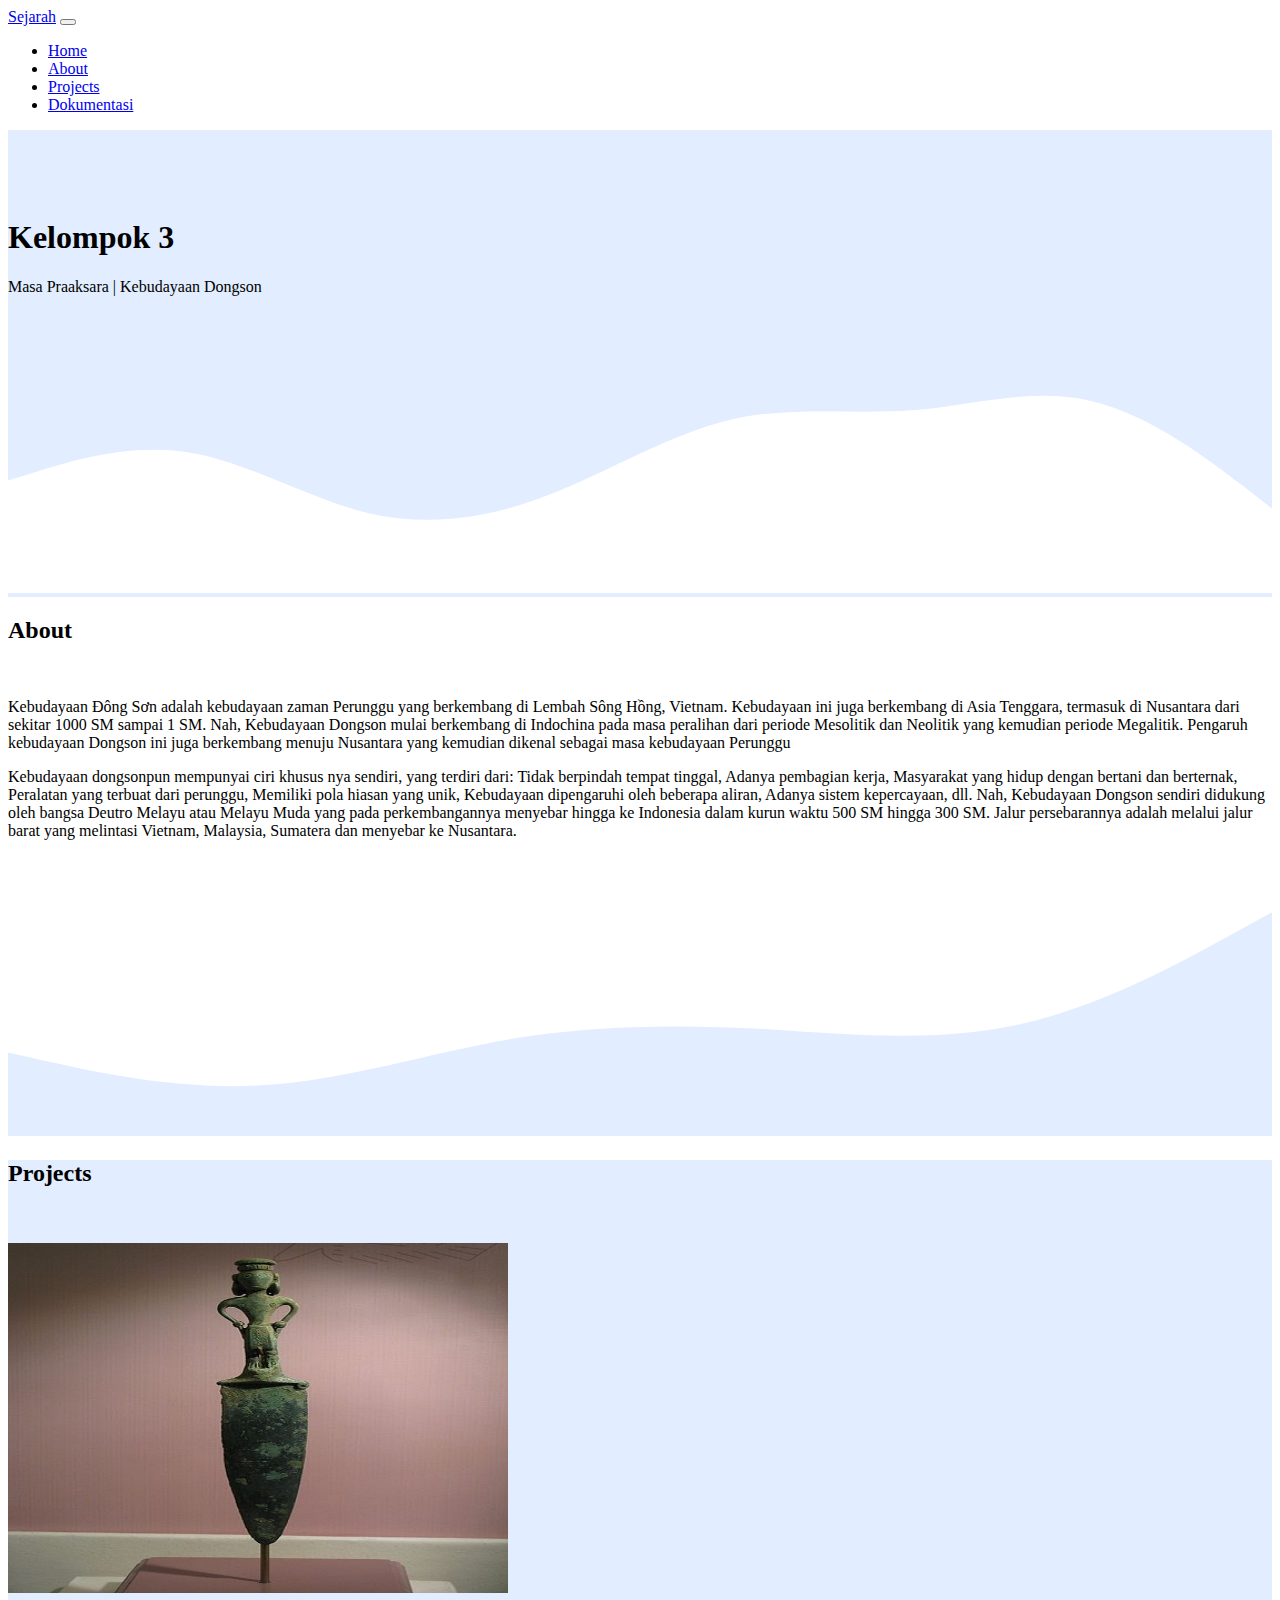
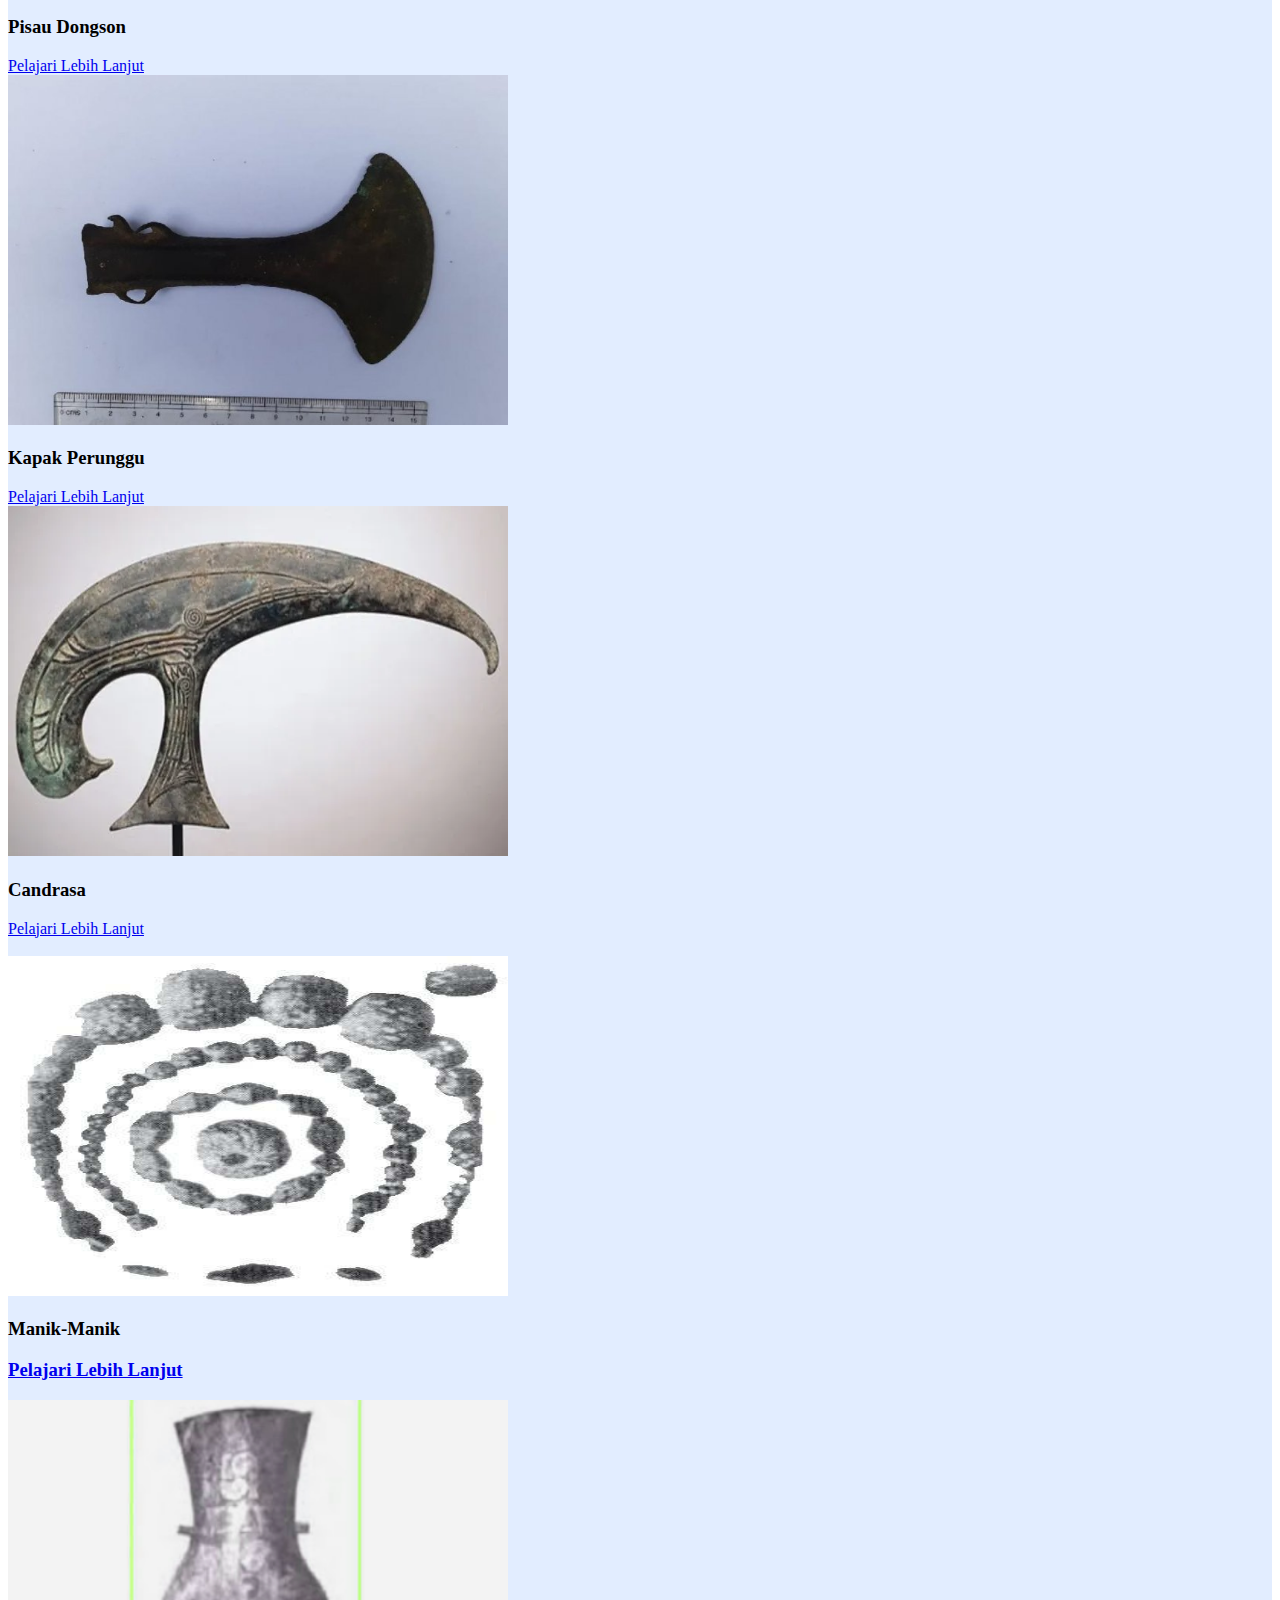
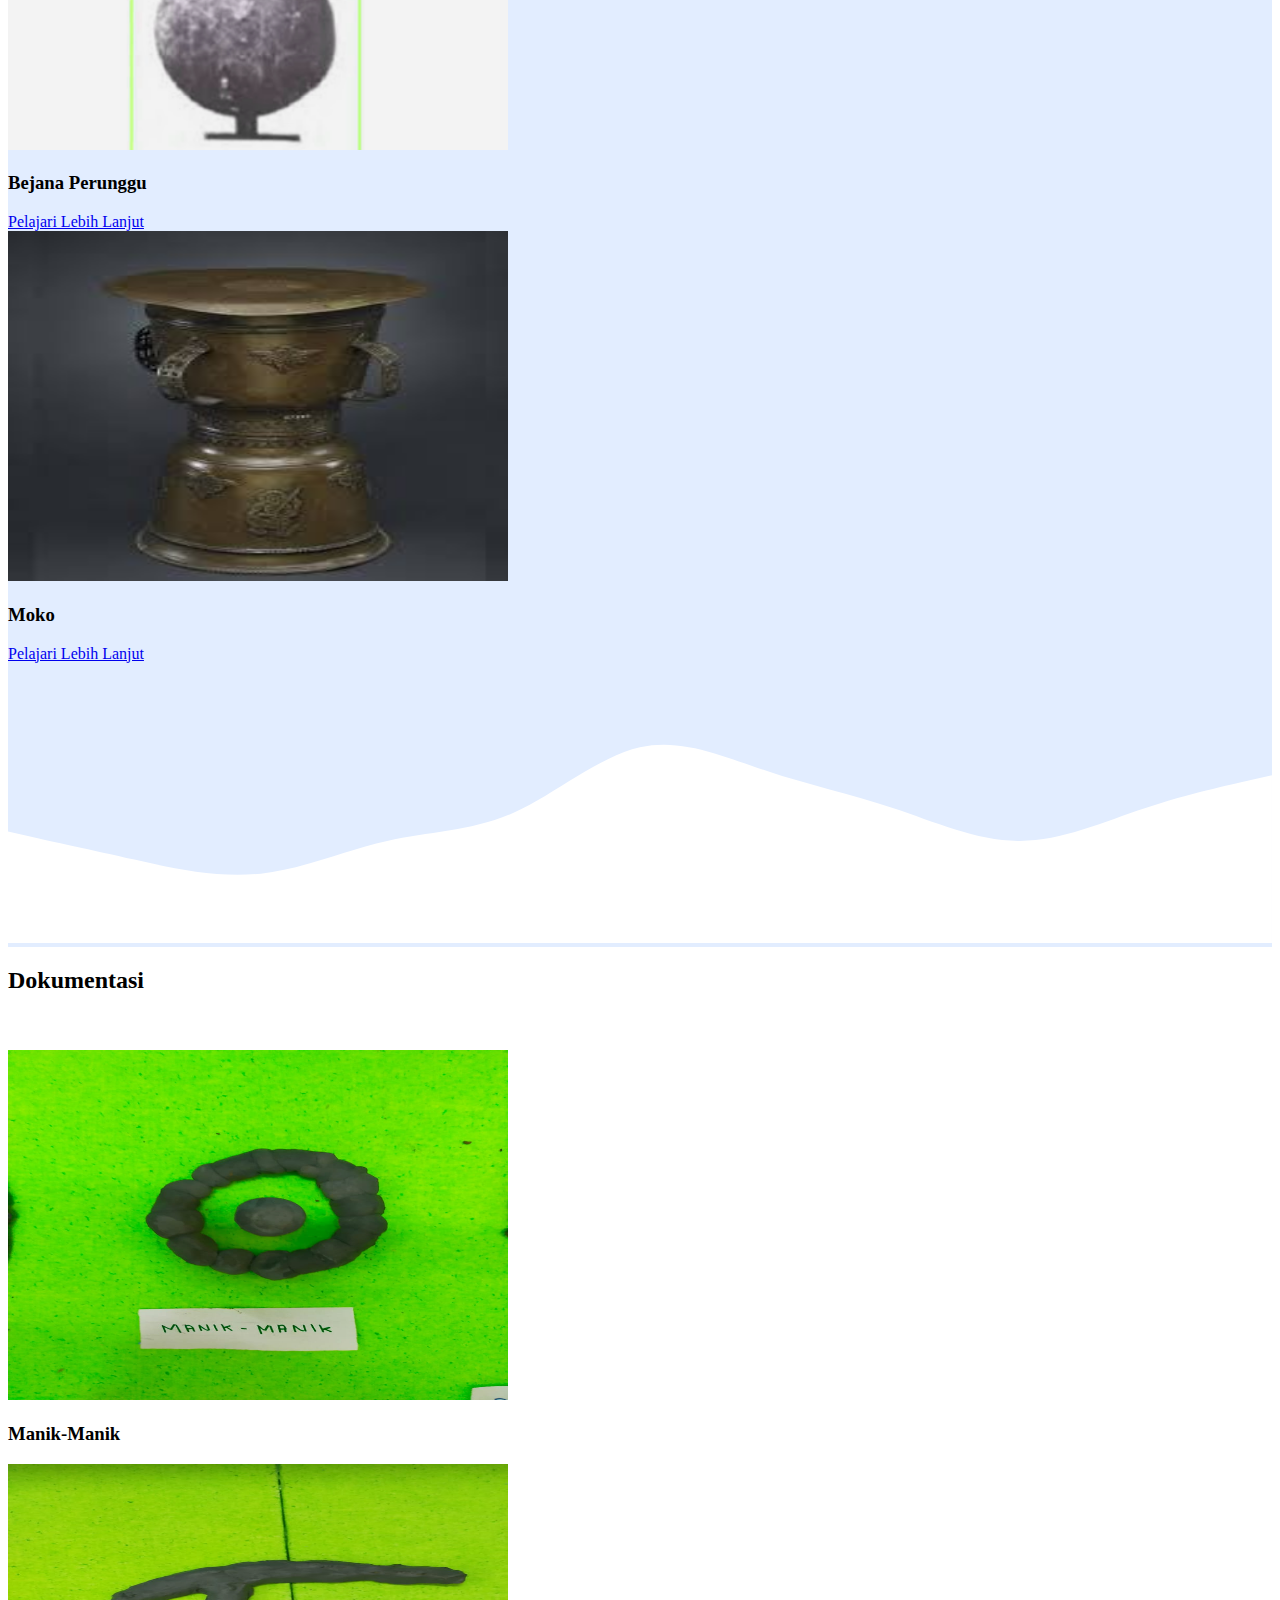
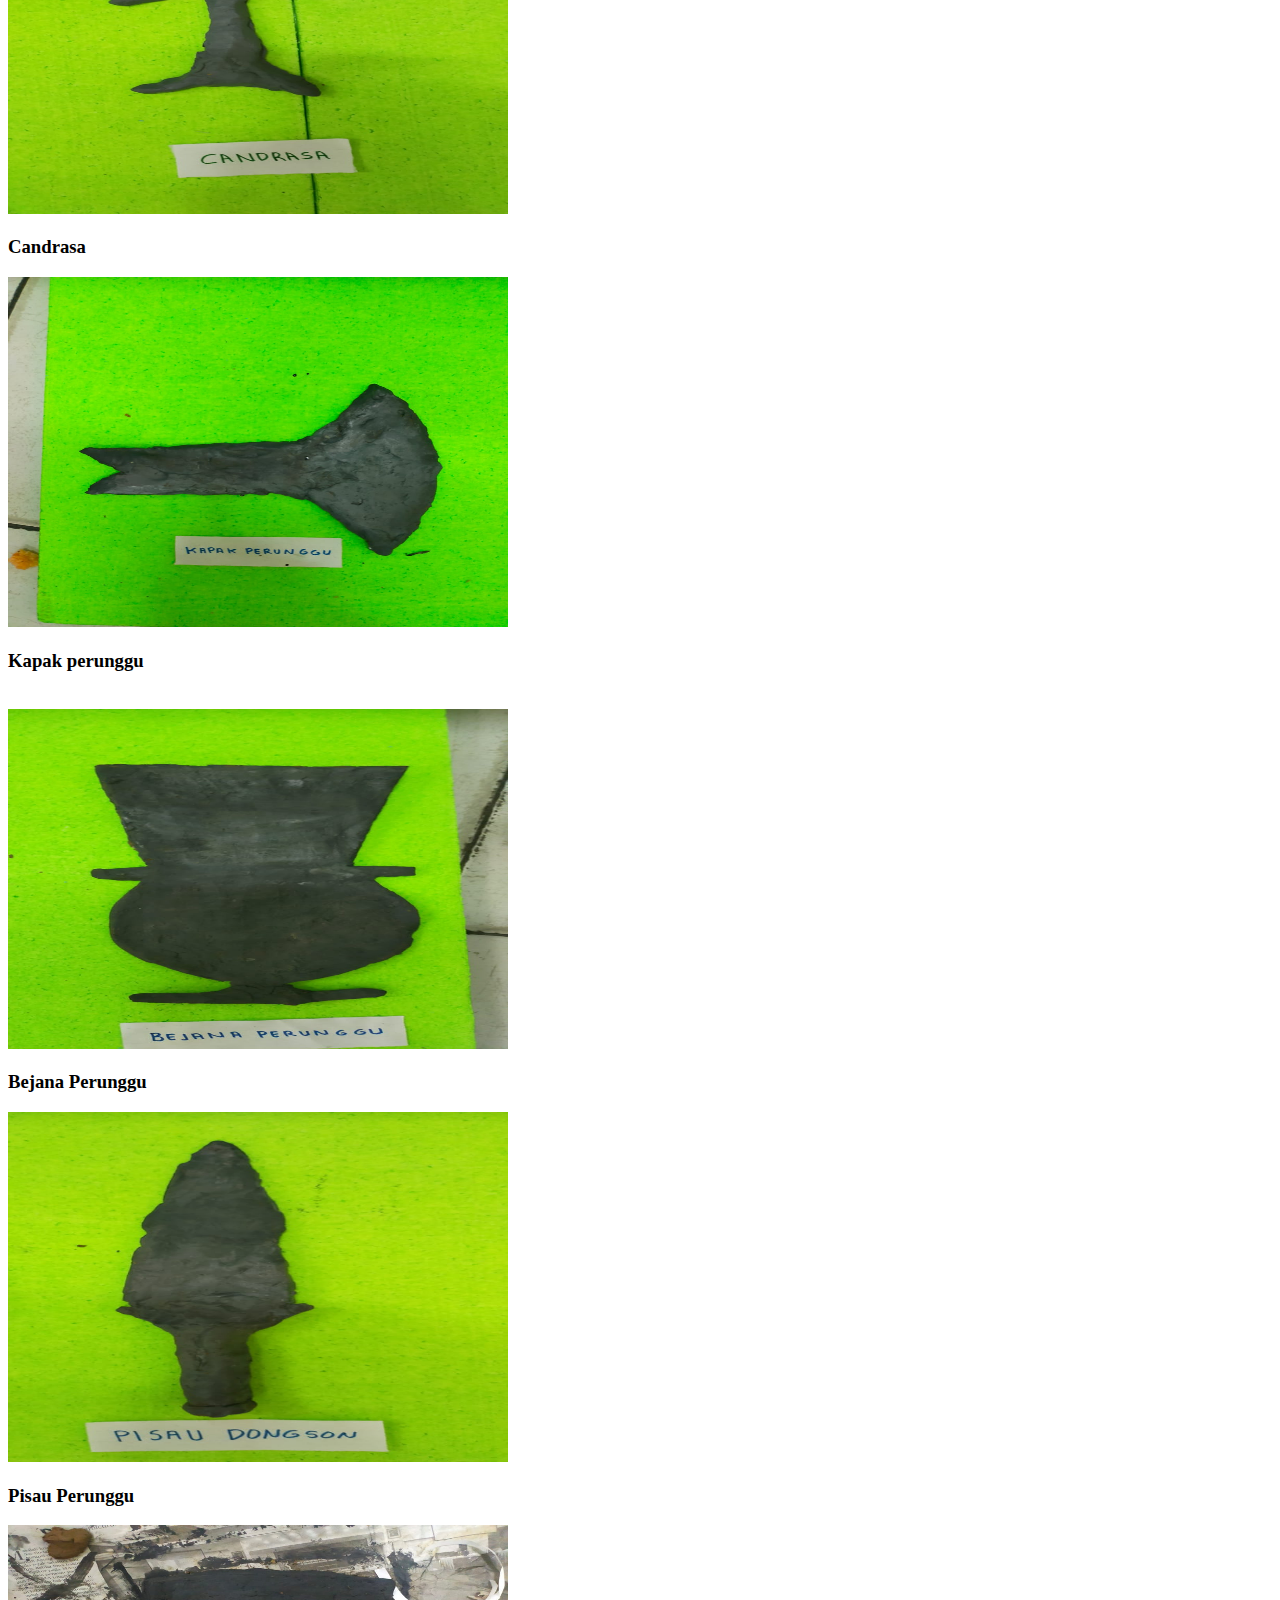
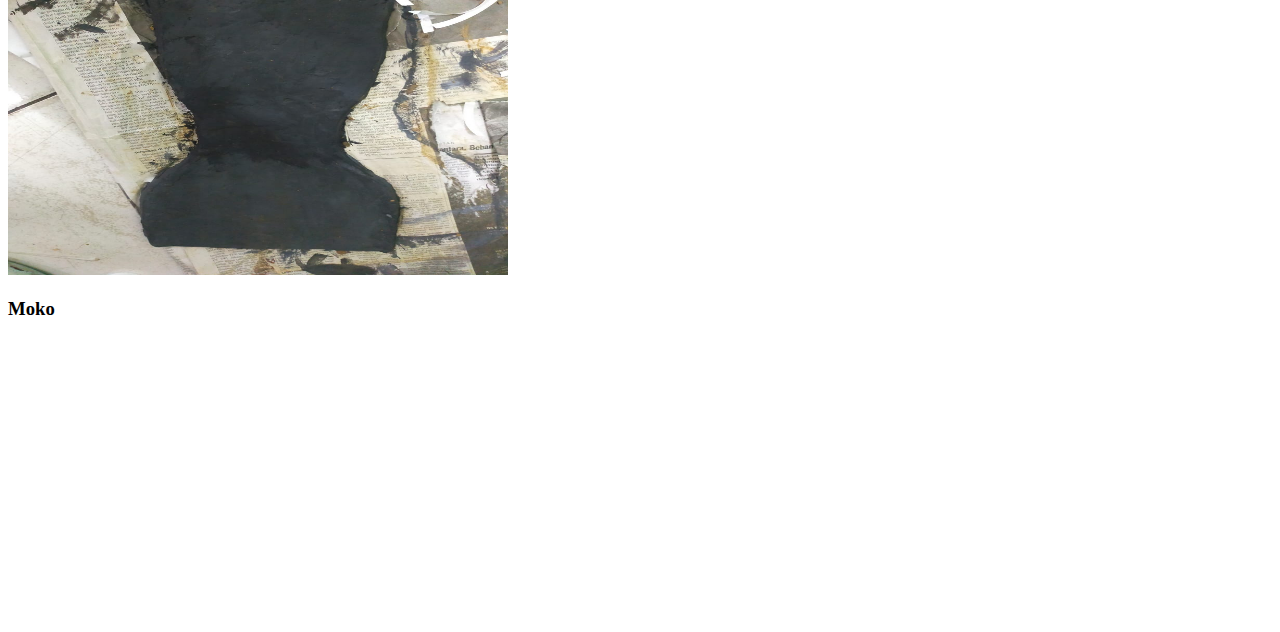
<file: index.html>
<!doctype html>
<html lang="en">
  <head>
    <!-- Required meta tags -->
    <meta charset="utf-8">
    <meta name="viewport" content="width=device-width, initial-scale=1">

    <!-- Bootstrap CSS -->
    <link href="https://cdn.jsdelivr.net/npm/bootstrap@5.0.2/dist/css/bootstrap.min.css" rel="stylesheet" integrity="sha384-EVSTQN3/azprG1Anm3QDgpJLIm9Nao0Yz1ztcQTwFspd3yD65VohhpuuCOmLASjC" crossorigin="anonymous">
    <link rel="stylesheet" href="utama.css">
    <title>Kebudayaan Dongson | Main</title>
  </head>
  <body>
    <nav class="navbar navbar-expand-lg navbar-dark bg-primary">
        <div class="container">
          <a class="navbar-brand" href="#">Sejarah</a>
          <button class="navbar-toggler" type="button" data-bs-toggle="collapse" data-bs-target="#navbarNav" aria-controls="navbarNav" aria-expanded="false" aria-label="Toggle navigation">
            <span class="navbar-toggler-icon"></span>
          </button>
          <div class="collapse navbar-collapse" id="navbarNav">
            <ul class="navbar-nav ms">
              <li class="nav-item">
                <a class="nav-link active" aria-current="page" href="#">Home</a>
              </li>
              <li class="nav-item">
                <a class="nav-link" href="#about">About</a>
              </li>
              <li class="nav-item">
                <a class="nav-link" href="#projects">Projects</a>
              </li>
              <li class="nav-item">
                <a class="nav-link" href="#contact">Dokumentasi</a>
              </li>
            </ul>
          </div>
        </div>
      </nav>

      <section class="jumbotron text-center">
        <br>
        <br>
        <h1 class="display-4">Kelompok 3</h1>
        <p class="lead">Masa Praaksara | Kebudayaan Dongson </p>
        <svg xmlns="http://www.w3.org/2000/svg" viewBox="0 0 1440 320"><path fill="#fff" fill-opacity="1" d="M0,192L34.3,181.3C68.6,171,137,149,206,160C274.3,171,343,213,411,229.3C480,245,549,235,617,208C685.7,181,754,139,823,122.7C891.4,107,960,117,1029,112C1097.1,107,1166,85,1234,101.3C1302.9,117,1371,171,1406,197.3L1440,224L1440,320L1405.7,320C1371.4,320,1303,320,1234,320C1165.7,320,1097,320,1029,320C960,320,891,320,823,320C754.3,320,686,320,617,320C548.6,320,480,320,411,320C342.9,320,274,320,206,320C137.1,320,69,320,34,320L0,320Z"></path></svg>
      </section>

      <section id="about">
        <div class="container">
            <div class="row text-center">
                <div class="col">
                    <h2>About</h2>
                </div>
            </div>
            <br>
            <div class="row justify-content-center fs-5 text-center">
                <div class="col-4">
                    <p>Kebudayaan Đông Sơn adalah kebudayaan zaman Perunggu yang berkembang di Lembah Sông Hồng, Vietnam. Kebudayaan ini juga berkembang di Asia Tenggara, termasuk di Nusantara dari sekitar 1000 SM sampai 1 SM. Nah, Kebudayaan Dongson mulai berkembang di Indochina pada masa peralihan dari periode Mesolitik dan Neolitik yang kemudian periode Megalitik. Pengaruh kebudayaan Dongson ini juga berkembang menuju Nusantara yang kemudian dikenal sebagai masa kebudayaan Perunggu
                    </p>
              </div>
                <div class="col-4">
                    <p>
                      Kebudayaan dongsonpun mempunyai ciri khusus nya sendiri, yang terdiri dari: Tidak berpindah tempat tinggal, Adanya pembagian kerja, Masyarakat yang hidup dengan bertani dan berternak, Peralatan yang terbuat dari perunggu, Memiliki pola hiasan yang unik, Kebudayaan dipengaruhi oleh beberapa aliran, Adanya sistem kepercayaan, dll. Nah, Kebudayaan Dongson sendiri didukung oleh bangsa Deutro Melayu atau Melayu Muda yang pada perkembangannya menyebar hingga ke Indonesia dalam kurun waktu 500 SM hingga 300 SM. Jalur persebarannya adalah melalui jalur barat yang melintasi Vietnam, Malaysia, Sumatera dan menyebar ke Nusantara.
                    </p>
                </div>
        </div>
        <svg xmlns="http://www.w3.org/2000/svg" viewBox="0 0 1440 320"><path fill="#e2edff" fill-opacity="1" d="M0,224L48,234.7C96,245,192,267,288,261.3C384,256,480,224,576,208C672,192,768,192,864,197.3C960,203,1056,213,1152,192C1248,171,1344,117,1392,90.7L1440,64L1440,320L1392,320C1344,320,1248,320,1152,320C1056,320,960,320,864,320C768,320,672,320,576,320C480,320,384,320,288,320C192,320,96,320,48,320L0,320Z"></path></svg>
      </section>

      <section id="projects" style="background-color:#e2edff">
        <div class="container">
            <div class="row text-center">
                <div class="col">
                    <h2>Projects</h2>
                </div>
            </div>
            <br>
            <br>
            <div class="row">
                <div class="col-md-4">
                    <div class="card style="width: 18rem;">
                        <img src="gambar/450px-Bronze_dagger_Dong_Son_Culture (1).JPG" class="card-img-top" alt="..." width="500px" height="350px">
                        <div class="card-body">
                          <h3 class="card-text">Pisau Dongson</h3>
                          <a href="gambar1.html" class="btn btn-primary">Pelajari Lebih Lanjut</a>
                        </div>
                      </div>
                </div>
                <div class="col-md-4">
                    <div class="card style="width: 18rem;">
                        <img src="gambar/download (1100.jpg" class="card-img-top" alt="..."  width="500px" height="350px">
                        <div class="card-body">
                          <h3 class="card-text">Kapak Perunggu</h3>
                          <a href="gambar2.html" class="btn btn-primary">Pelajari Lebih Lanjut</a>
                        </div>
                      </div>
                </div>
                <div class="col-md-4">
                    <div class="card style="width: 18rem;">
                        <img src="gambar/Pengertian-Candrasa.webp" class="card-img-top" alt="..."  width="500px" height="350px">
                        <div class="card-body">
                          <h3 class="card-text">Candrasa</h3>
                          <a href="gambar3.html" class="btn btn-primary">Pelajari Lebih Lanjut</a>
                        </div>
                      </div>
                </div>
            </div>
            <br>
            <div class="row">
                <div class="col-md-4">
                    <div class="card style="width: 18rem;">
                        <img src="gambar/gambar-4-26-manik-manik-masa-perudagian.jpg" class="card-img-top" alt="..."  width="500px" height="340px">
                        <div class="card-body">
                          <h3 class="card-text">Manik-Manik</p>
                          <a href="gambar4.html" class="btn btn-primary">Pelajari Lebih Lanjut</a>
                        </div>
                      </div>
                </div>
                <div class="col-md-4">
                    <div class="card style="width: 18rem;">
                        <img src="gambar/gambar-bejana-perunggu-15.webp" class="card-img-top" alt="..." width="500px" height="350px" >
                        <div class="card-body">
                          <h3 class="card-text">Bejana Perunggu</h3>
                          <a href="gambar5.html" class="btn btn-primary">Pelajari Lebih Lanjut</a>
                        </div>
                      </div>
                </div>
                <div class="col-md-4">
                    <div class="card style="width: 18rem;">
                        <img src="gambar/download (1).jpg" class="card-img-top" alt="..." width="500px" height="350px">
                        <div class="card-body">
                          <h3 class="card-text">Moko</h3>
                          <a href="gambar6.html" class="btn btn-primary">Pelajari Lebih Lanjut</a>
                        </div>
                      </div>
                </div>
              </div>
            </div>
        </div>
        <svg xmlns="http://www.w3.org/2000/svg" viewBox="0 0 1440 320"><path fill="#fff" fill-opacity="1" d="M0,192L24,197.3C48,203,96,213,144,224C192,235,240,245,288,240C336,235,384,213,432,202.7C480,192,528,192,576,170.7C624,149,672,107,720,96C768,85,816,107,864,122.7C912,139,960,149,1008,165.3C1056,181,1104,203,1152,202.7C1200,203,1248,181,1296,165.3C1344,149,1392,139,1416,133.3L1440,128L1440,320L1416,320C1392,320,1344,320,1296,320C1248,320,1200,320,1152,320C1104,320,1056,320,1008,320C960,320,912,320,864,320C816,320,768,320,720,320C672,320,624,320,576,320C528,320,480,320,432,320C384,320,336,320,288,320C240,320,192,320,144,320C96,320,48,320,24,320L0,320Z"></path></svg>
      </section>
  
      <section id="contact">
        <div class="container">
            <div class="row text-center">
                <div class="col">
                    <h2>Dokumentasi</h2>
                </div>
            </div>
            <br>
            <br>
            <div class="row">
                <div class="col-md-4">
                    <div class="card style="width: 18rem;">
                        <img src="gambar/WhatsApp Image 2022-12-08 at 12.05.15.jpeg" class="card-img-top" alt="..." width="500px" height="350px">
                        <div class="card-body">
                          <h3 class="card-text">Manik-Manik</h3>
                        </div>
                      </div>
                </div>
                <div class="col-md-4">
                    <div class="card style="width: 18rem;">
                        <img src="gambar/WhatsApp Image 2022-12-08 at 12.05.14.jpeg" class="card-img-top" alt="..."  width="500px" height="350px">
                        <div class="card-body">
                          <h3 class="card-text">Candrasa</h3>
                        </div>
                      </div>
                </div>
                <div class="col-md-4">
                    <div class="card style="width: 18rem;">
                        <img src="gambar/WhatsApp Image 2022-12-08 at 12.05.15 (1).jpeg" class="card-img-top" alt="..."  width="500px" height="350px">
                        <div class="card-body">
                          <h3 class="card-text">Kapak perunggu</h3>
                        </div>
                      </div>
                </div>
            </div>
            <br>
            <div class="row">
                <div class="col-md-4">
                    <div class="card style="width: 18rem;">
                        <img src="gambar/WhatsApp Image 2022-12-08 at 12.05.14 (1).jpeg" class="card-img-top" alt="..."  width="500px" height="340px">
                        <div class="card-body">
                          <h3 class="card-text">Bejana Perunggu</p>
                        </div>
                      </div>
                </div>
                <div class="col-md-4">
                    <div class="card style="width: 18rem;">
                        <img src="gambar/WhatsApp Image 2022-12-08 at 12.05.16.jpeg" class="card-img-top" alt="..." width="500px" height="350px" >
                        <div class="card-body">
                          <h3 class="card-text">Pisau Perunggu</h3>
                        </div>
                      </div>
                </div>
                <div class="col-md-4">
                    <div class="card style="width: 18rem;">
                        <img src="gambar/WhatsApp Image 2022-12-08 at 12.05.13.jpeg" class="card-img-top" alt="..." width="500px" height="350px">
                        <div class="card-body">
                          <h3 class="card-text">Moko</h3>
                        </div>
                      </div>
                </div>
              </div>
            </div>
        </div>
        <svg xmlns="http://www.w3.org/2000/svg" viewBox="0 0 1440 320"><path fill="#fff" fill-opacity="1" d="M0,224L17.1,202.7C34.3,181,69,139,103,133.3C137.1,128,171,160,206,160C240,160,274,128,309,106.7C342.9,85,377,75,411,74.7C445.7,75,480,85,514,85.3C548.6,85,583,75,617,64C651.4,53,686,43,720,64C754.3,85,789,139,823,181.3C857.1,224,891,256,926,250.7C960,245,994,203,1029,208C1062.9,213,1097,267,1131,277.3C1165.7,288,1200,256,1234,208C1268.6,160,1303,96,1337,85.3C1371.4,75,1406,117,1423,138.7L1440,160L1440,320L1422.9,320C1405.7,320,1371,320,1337,320C1302.9,320,1269,320,1234,320C1200,320,1166,320,1131,320C1097.1,320,1063,320,1029,320C994.3,320,960,320,926,320C891.4,320,857,320,823,320C788.6,320,754,320,720,320C685.7,320,651,320,617,320C582.9,320,549,320,514,320C480,320,446,320,411,320C377.1,320,343,320,309,320C274.3,320,240,320,206,320C171.4,320,137,320,103,320C68.6,320,34,320,17,320L0,320Z"></path></svg>
      </section>

    <!-- Optional JavaScript; choose one of the two! -->

    <!-- Option 1: Bootstrap Bundle with Popper -->
    <script src="https://cdn.jsdelivr.net/npm/bootstrap@5.0.2/dist/js/bootstrap.bundle.min.js" integrity="sha384-MrcW6ZMFYlzcLA8Nl+NtUVF0sA7MsXsP1UyJoMp4YLEuNSfAP+JcXn/tWtIaxVXM" crossorigin="anonymous"></script>

    <!-- Option 2: Separate Popper and Bootstrap JS -->
    <!--
    <script src="https://cdn.jsdelivr.net/npm/@popperjs/core@2.9.2/dist/umd/popper.min.js" integrity="sha384-IQsoLXl5PILFhosVNubq5LC7Qb9DXgDA9i+tQ8Zj3iwWAwPtgFTxbJ8NT4GN1R8p" crossorigin="anonymous"></script>
    <script src="https://cdn.jsdelivr.net/npm/bootstrap@5.0.2/dist/js/bootstrap.min.js" integrity="sha384-cVKIPhGWiC2Al4u+LWgxfKTRIcfu0JTxR+EQDz/bgldoEyl4H0zUF0QKbrJ0EcQF" crossorigin="anonymous"></script>
    -->
  </body>
</html>
</file>
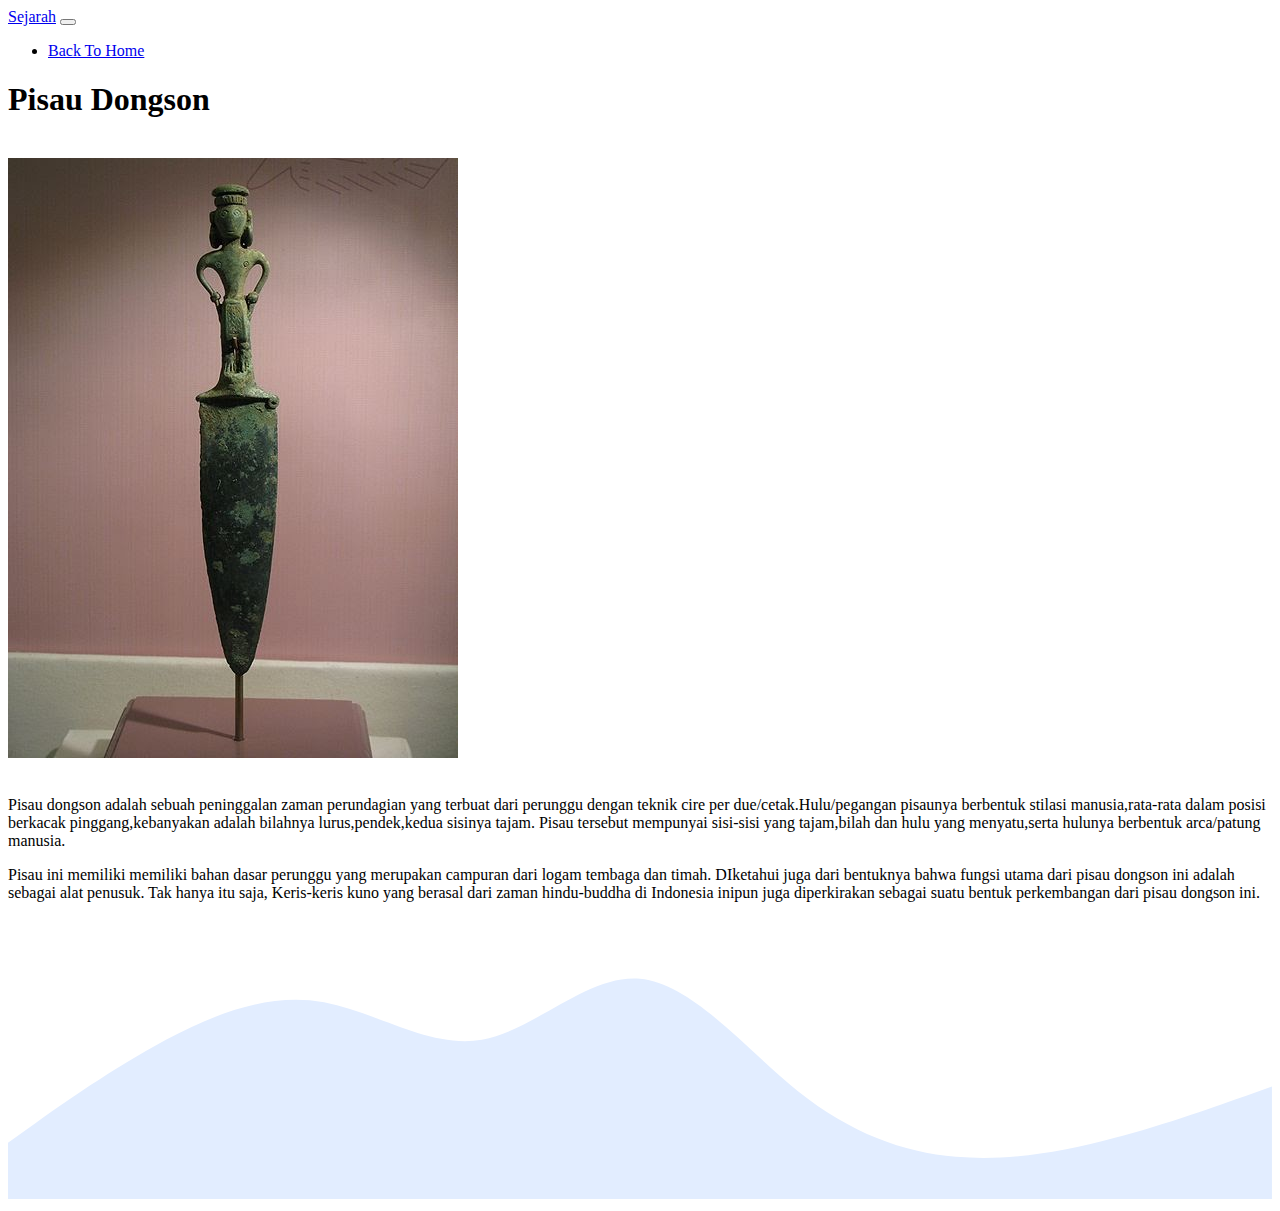
<file: gambar1.html>
<!doctype html>
<html lang="en">
  <head>
    <!-- Required meta tags -->
    <meta charset="utf-8">
    <meta name="viewport" content="width=device-width, initial-scale=1">

    <!-- Bootstrap CSS -->
    <link href="https://cdn.jsdelivr.net/npm/bootstrap@5.0.2/dist/css/bootstrap.min.css" rel="stylesheet" integrity="sha384-EVSTQN3/azprG1Anm3QDgpJLIm9Nao0Yz1ztcQTwFspd3yD65VohhpuuCOmLASjC" crossorigin="anonymous">
    <link rel="stylesheet" href="utama.css">
    <title>Kebudayaan Dongson | Pisau Dongson</title>
  </head>
  <body>
    <nav class="navbar navbar-expand-lg navbar-dark bg-primary">
        <div class="container">
          <a class="navbar-brand" href="#">Sejarah</a>
          <button class="navbar-toggler" type="button" data-bs-toggle="collapse" data-bs-target="#navbarNav" aria-controls="navbarNav" aria-expanded="false" aria-label="Toggle navigation">
            <span class="navbar-toggler-icon"></span>
          </button>
          <div class="collapse navbar-collapse" id="navbarNav">
            <ul class="navbar-nav ms">
              <!-- <li class="nav-item">
                <a class="nav-link active" aria-current="page" href="#">Gambar</a>
              </li>
              <li class="nav-item">
                <a class="nav-link" href="#about">Deskripsi</a>
              </li>
              <li class="nav-item">
                <a class="nav-link" href="#projects">Sejarah</a>
              </li>
            </li> -->
            <li class="nav-item">
              <a class="nav-link" href="index.html">Back To Home</a>
            </li>
            </ul>
          </div>
        </div>
    </nav>
    <section id="blog-detail" style="background-color:#fff">
      <div class="container py-5">
        <div class="row">
          <div class="col-lg-8 mb-3 mx-auto"  id="inherite">
            <div class="rounded shadow-lg w-100">
              <div class="px-4 py-4">
                <h1>
                  Pisau Dongson
                </h1>
                <br>
                <div>
                  <img src="gambar/450px-Bronze_dagger_Dong_Son_Culture.JPG" class="w-100">
                </div>
                <br>
                <div>
                  <p>
                     Pisau dongson adalah sebuah peninggalan zaman perundagian yang terbuat dari perunggu dengan teknik cire per due/cetak.Hulu/pegangan pisaunya berbentuk stilasi manusia,rata-rata dalam posisi berkacak pinggang,kebanyakan adalah bilahnya lurus,pendek,kedua sisinya tajam. Pisau tersebut mempunyai sisi-sisi yang tajam,bilah dan hulu yang menyatu,serta hulunya berbentuk arca/patung manusia.
                  </p>
                  <p>
                    Pisau ini memiliki memiliki bahan dasar perunggu yang merupakan campuran dari logam tembaga dan timah. DIketahui juga dari bentuknya bahwa fungsi utama dari pisau dongson ini adalah sebagai alat penusuk. Tak hanya itu saja, Keris-keris kuno yang berasal dari zaman hindu-buddha di Indonesia inipun juga diperkirakan sebagai suatu bentuk perkembangan dari pisau dongson ini.
                  </p>
                </div>
              </div>
            </div>
          </div>
        </div>
      </div>
      <svg xmlns="http://www.w3.org/2000/svg" viewBox="0 0 1440 320"><path fill="#e2edff" fill-opacity="1" d="M0,256L30,234.7C60,213,120,171,180,138.7C240,107,300,85,360,96C420,107,480,149,540,138.7C600,128,660,64,720,69.3C780,75,840,149,900,197.3C960,245,1020,267,1080,272C1140,277,1200,267,1260,250.7C1320,235,1380,213,1410,202.7L1440,192L1440,320L1410,320C1380,320,1320,320,1260,320C1200,320,1140,320,1080,320C1020,320,960,320,900,320C840,320,780,320,720,320C660,320,600,320,540,320C480,320,420,320,360,320C300,320,240,320,180,320C120,320,60,320,30,320L0,320Z"></path></svg>
    </section>
    <!-- <section id="projects" style="background-color:#e2edff">
      <div class="container">
        <br>
        <div class="row text-center">
          <div class="col">
              <h2>Projects 1</h2>
          </div>
        </div>
        <br>
        <br>
        <div class="row">
          <div class="col-md-6">
            <img src="gambar/senjata-prasejarah-tembaga.jpg" width="600" height="450">
          </div>
          <div class="col-md-6">
            <img src="gambar/099700400_1512543931-bronze-age-iron-1.jpg" width="600" height="450">
          </div>
        </div>
      </div>
      <svg xmlns="http://www.w3.org/2000/svg" viewBox="0 0 1440 320"><path fill="#fff" fill-opacity="1" d="M0,256L30,234.7C60,213,120,171,180,138.7C240,107,300,85,360,96C420,107,480,149,540,138.7C600,128,660,64,720,69.3C780,75,840,149,900,197.3C960,245,1020,267,1080,272C1140,277,1200,267,1260,250.7C1320,235,1380,213,1410,202.7L1440,192L1440,320L1410,320C1380,320,1320,320,1260,320C1200,320,1140,320,1080,320C1020,320,960,320,900,320C840,320,780,320,720,320C660,320,600,320,540,320C480,320,420,320,360,320C300,320,240,320,180,320C120,320,60,320,30,320L0,320Z"></path></svg>
    </section> -->


    <!-- Optional JavaScript; choose one of the two! -->

    <!-- Option 1: Bootstrap Bundle with Popper -->
    <script src="https://cdn.jsdelivr.net/npm/bootstrap@5.0.2/dist/js/bootstrap.bundle.min.js" integrity="sha384-MrcW6ZMFYlzcLA8Nl+NtUVF0sA7MsXsP1UyJoMp4YLEuNSfAP+JcXn/tWtIaxVXM" crossorigin="anonymous"></script>

    <!-- Option 2: Separate Popper and Bootstrap JS -->
    <!--
    <script src="https://cdn.jsdelivr.net/npm/@popperjs/core@2.9.2/dist/umd/popper.min.js" integrity="sha384-IQsoLXl5PILFhosVNubq5LC7Qb9DXgDA9i+tQ8Zj3iwWAwPtgFTxbJ8NT4GN1R8p" crossorigin="anonymous"></script>
    <script src="https://cdn.jsdelivr.net/npm/bootstrap@5.0.2/dist/js/bootstrap.min.js" integrity="sha384-cVKIPhGWiC2Al4u+LWgxfKTRIcfu0JTxR+EQDz/bgldoEyl4H0zUF0QKbrJ0EcQF" crossorigin="anonymous"></script>
    -->
  </body>
</html>
</file>
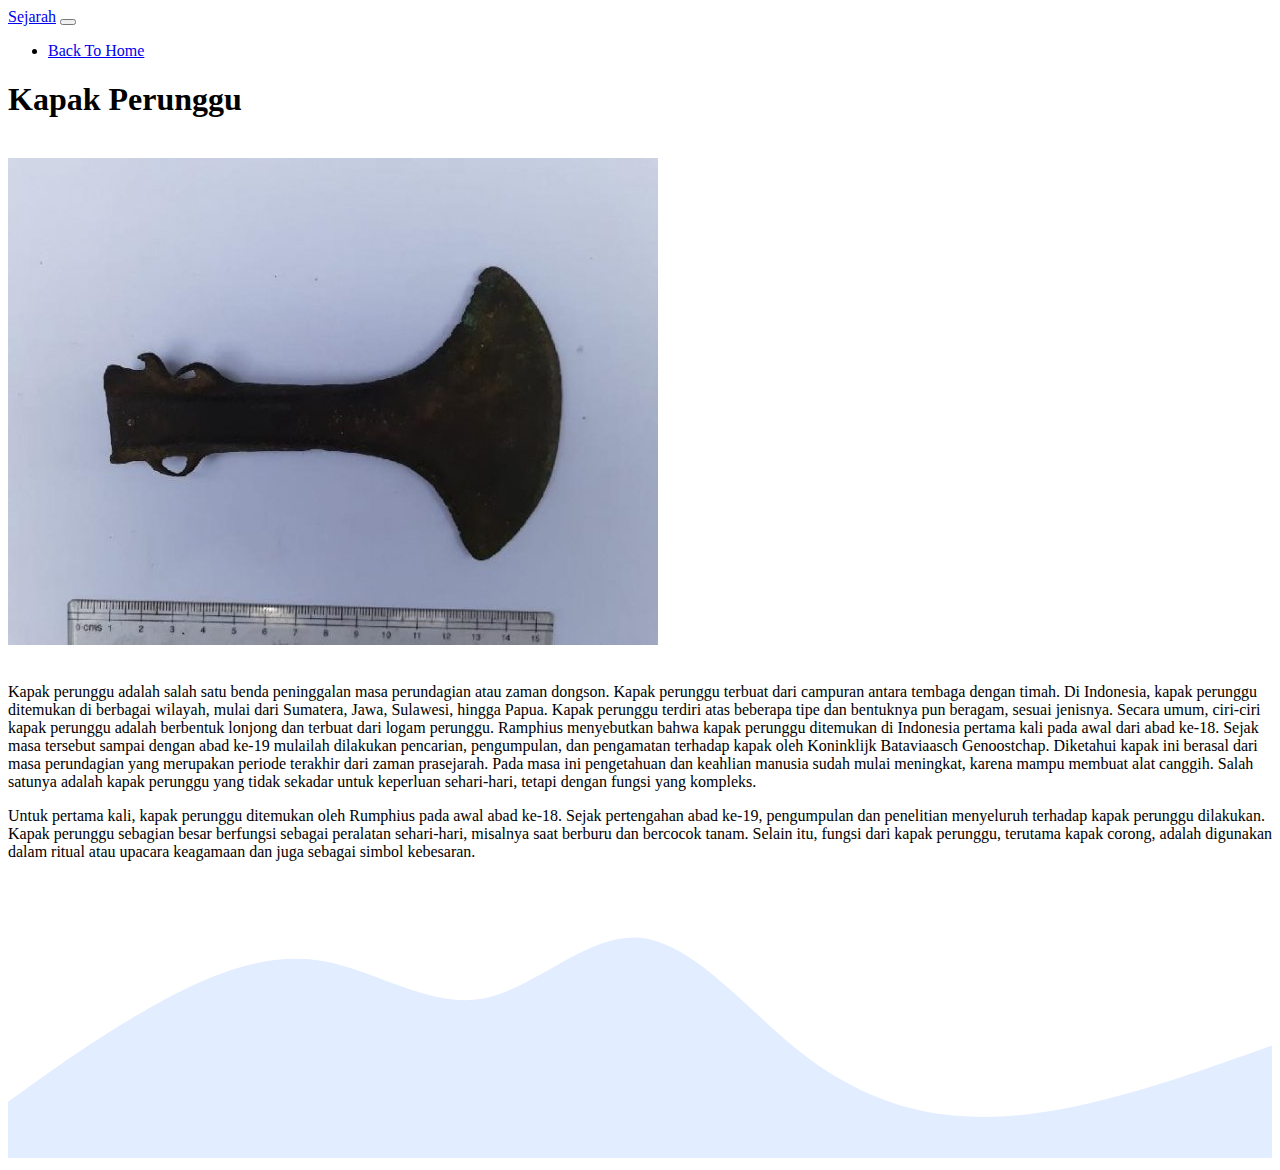
<file: gambar2.html>
<!doctype html>
<html lang="en">
  <head>
    <!-- Required meta tags -->
    <meta charset="utf-8">
    <meta name="viewport" content="width=device-width, initial-scale=1">

    <!-- Bootstrap CSS -->
    <link href="https://cdn.jsdelivr.net/npm/bootstrap@5.0.2/dist/css/bootstrap.min.css" rel="stylesheet" integrity="sha384-EVSTQN3/azprG1Anm3QDgpJLIm9Nao0Yz1ztcQTwFspd3yD65VohhpuuCOmLASjC" crossorigin="anonymous">
    <link rel="stylesheet" href="utama.css">
    <title>Kebudayaan Dongson | Kapak Perunggu</title>
  </head>
  <body>
    <nav class="navbar navbar-expand-lg navbar-dark bg-primary">
        <div class="container">
          <a class="navbar-brand" href="#">Sejarah</a>
          <button class="navbar-toggler" type="button" data-bs-toggle="collapse" data-bs-target="#navbarNav" aria-controls="navbarNav" aria-expanded="false" aria-label="Toggle navigation">
            <span class="navbar-toggler-icon"></span>
          </button>
          <div class="collapse navbar-collapse" id="navbarNav">
            <ul class="navbar-nav ms">
              <!-- <li class="nav-item">
                <a class="nav-link active" aria-current="page" href="#">Gambar</a>
              </li>
              <li class="nav-item">
                <a class="nav-link" href="#about">Deskripsi</a>
              </li>
              <li class="nav-item">
                <a class="nav-link" href="#projects">Sejarah</a>
              </li>
            </li> -->
            <li class="nav-item">
              <a class="nav-link" href="index.html"  style="text-allign:right;">Back To Home</a>
            </li>
            </ul>
          </div>
        </div>
    </nav>
    <section id="blog-detail" style="background-color:#fff">
      <div class="container py-5">
        <div class="row">
          <div class="col-lg-8 mb-3 mx-auto"  id="inherite">
            <div class="rounded shadow-lg w-100">
              <div class="px-4 py-4">
                <h1>
                  Kapak Perunggu
                </h1>
                <br>
                <div>
                  <img src="gambar/download (1100.jpg" class="w-100">
                </div>
                <br>
                <div>
                  <p>
                    Kapak perunggu adalah salah satu benda peninggalan masa perundagian atau zaman dongson. Kapak perunggu terbuat dari campuran antara tembaga dengan timah. Di Indonesia, kapak perunggu ditemukan di berbagai wilayah, mulai dari Sumatera, Jawa, Sulawesi, hingga Papua. Kapak perunggu terdiri atas beberapa tipe dan bentuknya pun beragam, sesuai jenisnya. Secara umum, ciri-ciri kapak perunggu adalah berbentuk lonjong dan terbuat dari logam perunggu. Ramphius menyebutkan bahwa kapak perunggu ditemukan di Indonesia pertama kali pada awal dari abad ke-18. Sejak masa tersebut sampai dengan abad ke-19 mulailah dilakukan pencarian, pengumpulan, dan pengamatan terhadap kapak oleh Koninklijk Bataviaasch Genoostchap.

                    Diketahui kapak ini berasal dari masa perundagian yang merupakan periode terakhir dari zaman prasejarah. Pada masa ini pengetahuan dan keahlian manusia sudah mulai meningkat, karena mampu membuat alat canggih.
                    
                    Salah satunya adalah kapak perunggu yang tidak sekadar untuk keperluan sehari-hari, tetapi dengan fungsi yang kompleks.                    
                  </p>
                  <p>
                    Untuk pertama kali, kapak perunggu ditemukan oleh Rumphius pada awal abad ke-18. Sejak pertengahan abad ke-19, pengumpulan dan penelitian menyeluruh terhadap kapak perunggu dilakukan. 
                    Kapak perunggu sebagian besar berfungsi sebagai peralatan sehari-hari, misalnya saat berburu dan bercocok tanam. Selain itu, fungsi dari kapak perunggu, terutama kapak corong, adalah digunakan dalam ritual atau upacara keagamaan dan juga sebagai simbol kebesaran.
                  </p>
                </div>
              </div>
            </div>
          </div>
        </div>
      </div>
      <svg xmlns="http://www.w3.org/2000/svg" viewBox="0 0 1440 320"><path fill="#e2edff" fill-opacity="1" d="M0,256L30,234.7C60,213,120,171,180,138.7C240,107,300,85,360,96C420,107,480,149,540,138.7C600,128,660,64,720,69.3C780,75,840,149,900,197.3C960,245,1020,267,1080,272C1140,277,1200,267,1260,250.7C1320,235,1380,213,1410,202.7L1440,192L1440,320L1410,320C1380,320,1320,320,1260,320C1200,320,1140,320,1080,320C1020,320,960,320,900,320C840,320,780,320,720,320C660,320,600,320,540,320C480,320,420,320,360,320C300,320,240,320,180,320C120,320,60,320,30,320L0,320Z"></path></svg>
    </section>
    <!-- <section id="projects" style="background-color:#e2edff">
      <div class="container">
        <br>
        <div class="row text-center">
          <div class="col">
              <h2>Projects 1</h2>
          </div>
        </div>
        <br>
        <br>
        <div class="row">
          <div class="col-md-6">
            <img src="gambar/senjata-prasejarah-tembaga.jpg" width="600" height="450">
          </div>
          <div class="col-md-6">
            <img src="gambar/099700400_1512543931-bronze-age-iron-1.jpg" width="600" height="450">
          </div>
        </div>
      </div>
      <svg xmlns="http://www.w3.org/2000/svg" viewBox="0 0 1440 320"><path fill="#fff" fill-opacity="1" d="M0,256L30,234.7C60,213,120,171,180,138.7C240,107,300,85,360,96C420,107,480,149,540,138.7C600,128,660,64,720,69.3C780,75,840,149,900,197.3C960,245,1020,267,1080,272C1140,277,1200,267,1260,250.7C1320,235,1380,213,1410,202.7L1440,192L1440,320L1410,320C1380,320,1320,320,1260,320C1200,320,1140,320,1080,320C1020,320,960,320,900,320C840,320,780,320,720,320C660,320,600,320,540,320C480,320,420,320,360,320C300,320,240,320,180,320C120,320,60,320,30,320L0,320Z"></path></svg>
    </section> -->


    <!-- Optional JavaScript; choose one of the two! -->

    <!-- Option 1: Bootstrap Bundle with Popper -->
    <script src="https://cdn.jsdelivr.net/npm/bootstrap@5.0.2/dist/js/bootstrap.bundle.min.js" integrity="sha384-MrcW6ZMFYlzcLA8Nl+NtUVF0sA7MsXsP1UyJoMp4YLEuNSfAP+JcXn/tWtIaxVXM" crossorigin="anonymous"></script>

    <!-- Option 2: Separate Popper and Bootstrap JS -->
    <!--
    <script src="https://cdn.jsdelivr.net/npm/@popperjs/core@2.9.2/dist/umd/popper.min.js" integrity="sha384-IQsoLXl5PILFhosVNubq5LC7Qb9DXgDA9i+tQ8Zj3iwWAwPtgFTxbJ8NT4GN1R8p" crossorigin="anonymous"></script>
    <script src="https://cdn.jsdelivr.net/npm/bootstrap@5.0.2/dist/js/bootstrap.min.js" integrity="sha384-cVKIPhGWiC2Al4u+LWgxfKTRIcfu0JTxR+EQDz/bgldoEyl4H0zUF0QKbrJ0EcQF" crossorigin="anonymous"></script>
    -->
  </body>
</html>
</file>
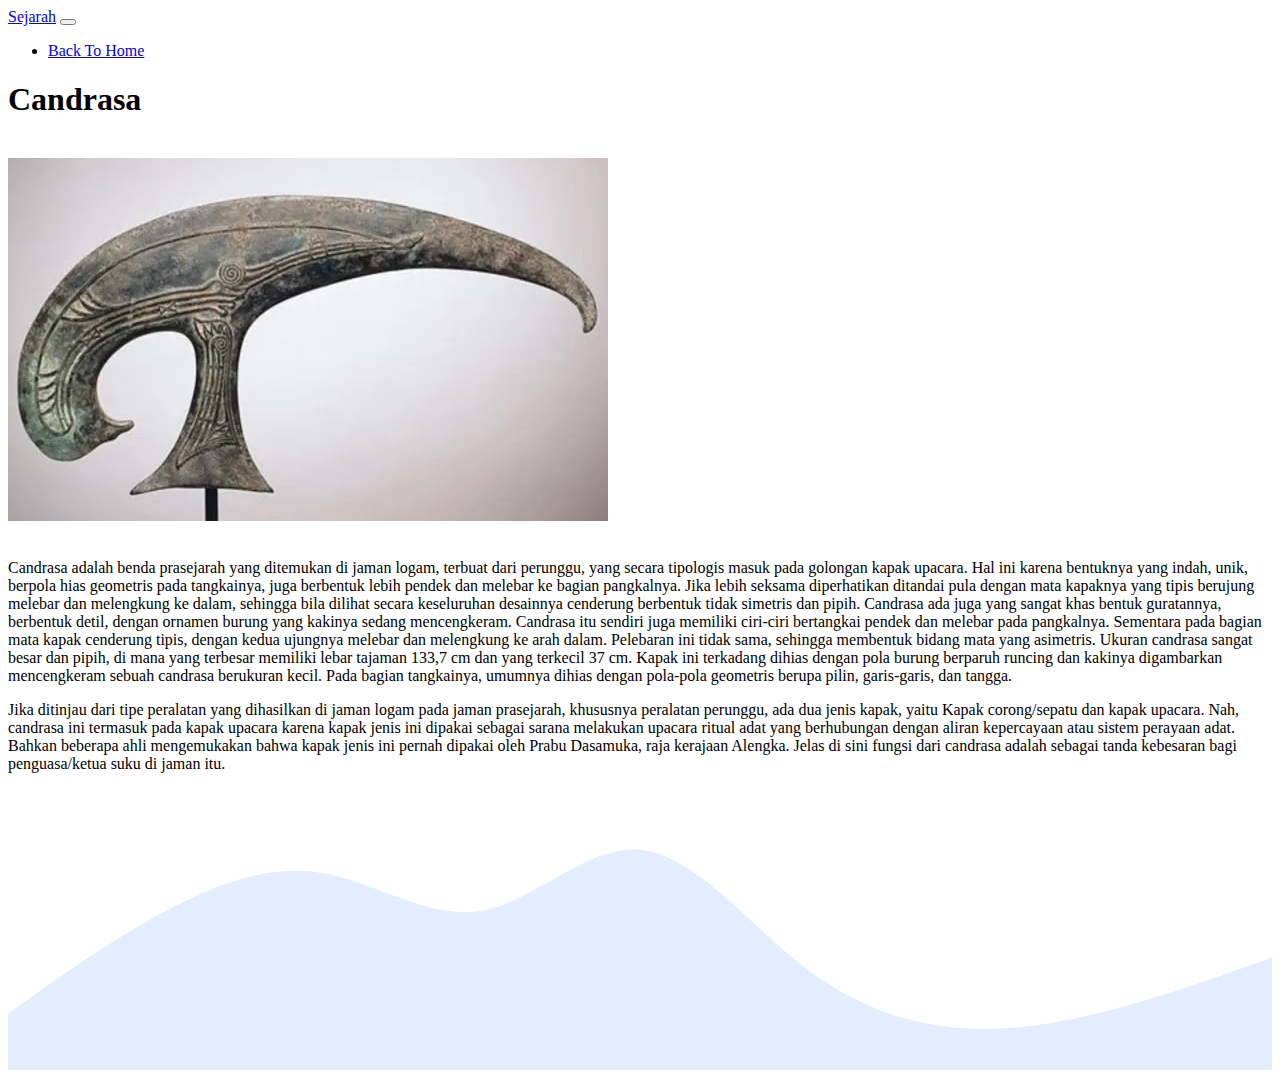
<file: gambar3.html>
<!doctype html>
<html lang="en">
  <head>
    <!-- Required meta tags -->
    <meta charset="utf-8">
    <meta name="viewport" content="width=device-width, initial-scale=1">

    <!-- Bootstrap CSS -->
    <link href="https://cdn.jsdelivr.net/npm/bootstrap@5.0.2/dist/css/bootstrap.min.css" rel="stylesheet" integrity="sha384-EVSTQN3/azprG1Anm3QDgpJLIm9Nao0Yz1ztcQTwFspd3yD65VohhpuuCOmLASjC" crossorigin="anonymous">
    <link rel="stylesheet" href="utama.css">
    <title>Kebudayaan Dongson | Candrasa</title>
  </head>
  <body>
    <nav class="navbar navbar-expand-lg navbar-dark bg-primary">
        <div class="container">
          <a class="navbar-brand" href="#">Sejarah</a>
          <button class="navbar-toggler" type="button" data-bs-toggle="collapse" data-bs-target="#navbarNav" aria-controls="navbarNav" aria-expanded="false" aria-label="Toggle navigation">
            <span class="navbar-toggler-icon"></span>
          </button>
          <div class="collapse navbar-collapse" id="navbarNav">
            <ul class="navbar-nav ms">
              <!-- <li class="nav-item">
                <a class="nav-link active" aria-current="page" href="#">Gambar</a>
              </li>
              <li class="nav-item">
                <a class="nav-link" href="#about">Deskripsi</a>
              </li>
              <li class="nav-item">
                <a class="nav-link" href="#projects">Sejarah</a>
              </li>
            </li> -->
            <li class="nav-item">
              <a class="nav-link" href="index.html"  style="text-allign:right;">Back To Home</a>
            </li>
            </ul>
          </div>
        </div>
    </nav>
    <section id="blog-detail" style="background-color:#fff">
      <div class="container py-5">
        <div class="row">
          <div class="col-lg-8 mb-3 mx-auto"  id="inherite">
            <div class="rounded shadow-lg w-100">
              <div class="px-4 py-4">
                <h1>
                  Candrasa
                </h1>
                <br>
                <div>
                  <img src="gambar/Pengertian-Candrasa.webp" class="w-100">
                </div>
                <br>
                <div>
                  <p>
                    Candrasa adalah benda prasejarah yang ditemukan di jaman logam, terbuat dari perunggu, yang secara tipologis masuk pada golongan kapak upacara. Hal ini karena bentuknya yang indah, unik, berpola hias geometris pada tangkainya, juga berbentuk lebih pendek dan melebar ke bagian pangkalnya. Jika lebih seksama diperhatikan ditandai pula dengan mata kapaknya yang tipis berujung melebar dan melengkung ke dalam, sehingga bila dilihat secara keseluruhan desainnya cenderung berbentuk tidak simetris dan pipih. Candrasa ada juga  yang sangat khas bentuk guratannya, berbentuk  detil, dengan ornamen burung yang kakinya sedang mencengkeram. Candrasa itu sendiri juga memiliki ciri-ciri bertangkai pendek dan melebar pada pangkalnya. Sementara pada bagian mata kapak cenderung tipis, dengan kedua ujungnya melebar dan melengkung ke arah dalam. Pelebaran ini tidak sama, sehingga membentuk bidang mata yang asimetris. Ukuran candrasa sangat besar dan pipih, di mana yang terbesar memiliki lebar tajaman 133,7 cm dan yang terkecil 37 cm. Kapak ini terkadang dihias dengan pola burung berparuh runcing dan kakinya digambarkan mencengkeram sebuah candrasa berukuran kecil. Pada bagian tangkainya, umumnya dihias dengan pola-pola geometris berupa pilin, garis-garis, dan tangga.
                  </p>
                  <p>
                    Jika ditinjau dari tipe peralatan yang dihasilkan di jaman logam pada jaman prasejarah, khususnya peralatan perunggu, ada dua jenis kapak, yaitu Kapak corong/sepatu dan kapak upacara. Nah, candrasa ini termasuk pada kapak upacara karena kapak jenis ini dipakai sebagai sarana melakukan upacara ritual adat yang berhubungan dengan aliran kepercayaan atau sistem perayaan adat. Bahkan beberapa ahli mengemukakan bahwa kapak jenis ini pernah dipakai oleh Prabu Dasamuka, raja kerajaan Alengka. Jelas di sini fungsi dari candrasa adalah sebagai tanda kebesaran bagi penguasa/ketua suku di jaman itu.
                  </p>
                </div>
              </div>
            </div>
          </div>
        </div>
      </div>
      <svg xmlns="http://www.w3.org/2000/svg" viewBox="0 0 1440 320"><path fill="#e2edff" fill-opacity="1" d="M0,256L30,234.7C60,213,120,171,180,138.7C240,107,300,85,360,96C420,107,480,149,540,138.7C600,128,660,64,720,69.3C780,75,840,149,900,197.3C960,245,1020,267,1080,272C1140,277,1200,267,1260,250.7C1320,235,1380,213,1410,202.7L1440,192L1440,320L1410,320C1380,320,1320,320,1260,320C1200,320,1140,320,1080,320C1020,320,960,320,900,320C840,320,780,320,720,320C660,320,600,320,540,320C480,320,420,320,360,320C300,320,240,320,180,320C120,320,60,320,30,320L0,320Z"></path></svg>
    </section>
    <!-- <section id="projects" style="background-color:#e2edff">
      <div class="container">
        <br>
        <div class="row text-center">
          <div class="col">
              <h2>Projects 1</h2>
          </div>
        </div>
        <br>
        <br>
        <div class="row">
          <div class="col-md-6">
            <img src="gambar/senjata-prasejarah-tembaga.jpg" width="600" height="450">
          </div>
          <div class="col-md-6">
            <img src="gambar/099700400_1512543931-bronze-age-iron-1.jpg" width="600" height="450">
          </div>
        </div>
      </div>
      <svg xmlns="http://www.w3.org/2000/svg" viewBox="0 0 1440 320"><path fill="#fff" fill-opacity="1" d="M0,256L30,234.7C60,213,120,171,180,138.7C240,107,300,85,360,96C420,107,480,149,540,138.7C600,128,660,64,720,69.3C780,75,840,149,900,197.3C960,245,1020,267,1080,272C1140,277,1200,267,1260,250.7C1320,235,1380,213,1410,202.7L1440,192L1440,320L1410,320C1380,320,1320,320,1260,320C1200,320,1140,320,1080,320C1020,320,960,320,900,320C840,320,780,320,720,320C660,320,600,320,540,320C480,320,420,320,360,320C300,320,240,320,180,320C120,320,60,320,30,320L0,320Z"></path></svg>
    </section> -->


    <!-- Optional JavaScript; choose one of the two! -->

    <!-- Option 1: Bootstrap Bundle with Popper -->
    <script src="https://cdn.jsdelivr.net/npm/bootstrap@5.0.2/dist/js/bootstrap.bundle.min.js" integrity="sha384-MrcW6ZMFYlzcLA8Nl+NtUVF0sA7MsXsP1UyJoMp4YLEuNSfAP+JcXn/tWtIaxVXM" crossorigin="anonymous"></script>

    <!-- Option 2: Separate Popper and Bootstrap JS -->
    <!--
    <script src="https://cdn.jsdelivr.net/npm/@popperjs/core@2.9.2/dist/umd/popper.min.js" integrity="sha384-IQsoLXl5PILFhosVNubq5LC7Qb9DXgDA9i+tQ8Zj3iwWAwPtgFTxbJ8NT4GN1R8p" crossorigin="anonymous"></script>
    <script src="https://cdn.jsdelivr.net/npm/bootstrap@5.0.2/dist/js/bootstrap.min.js" integrity="sha384-cVKIPhGWiC2Al4u+LWgxfKTRIcfu0JTxR+EQDz/bgldoEyl4H0zUF0QKbrJ0EcQF" crossorigin="anonymous"></script>
    -->
  </body>
</html>
</file>
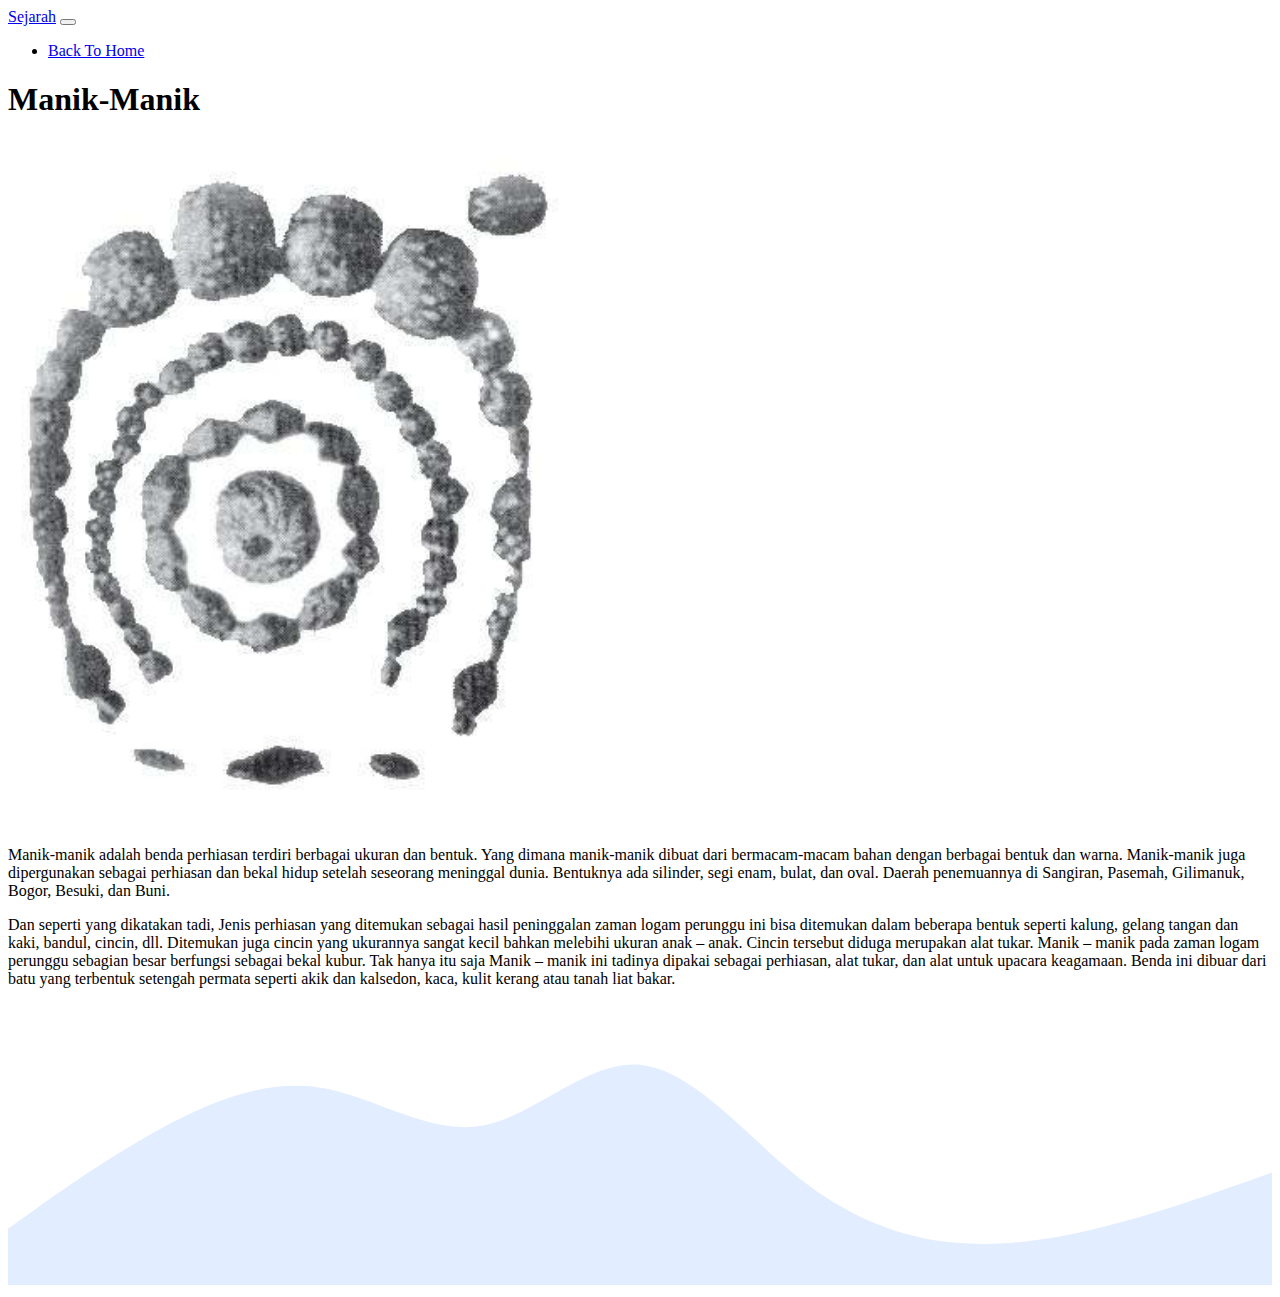
<file: gambar4.html>
<!doctype html>
<html lang="en">
  <head>
    <!-- Required meta tags -->
    <meta charset="utf-8">
    <meta name="viewport" content="width=device-width, initial-scale=1">

    <!-- Bootstrap CSS -->
    <link href="https://cdn.jsdelivr.net/npm/bootstrap@5.0.2/dist/css/bootstrap.min.css" rel="stylesheet" integrity="sha384-EVSTQN3/azprG1Anm3QDgpJLIm9Nao0Yz1ztcQTwFspd3yD65VohhpuuCOmLASjC" crossorigin="anonymous">
    <link rel="stylesheet" href="utama.css">
    <title>Kebudayaan Dongson | Manik-Manik</title>
  </head>
  <body>
    <nav class="navbar navbar-expand-lg navbar-dark bg-primary">
        <div class="container">
          <a class="navbar-brand" href="#">Sejarah</a>
          <button class="navbar-toggler" type="button" data-bs-toggle="collapse" data-bs-target="#navbarNav" aria-controls="navbarNav" aria-expanded="false" aria-label="Toggle navigation">
            <span class="navbar-toggler-icon"></span>
          </button>
          <div class="collapse navbar-collapse" id="navbarNav">
            <ul class="navbar-nav ms">
              <!-- <li class="nav-item">
                <a class="nav-link active" aria-current="page" href="#">Gambar</a>
              </li>
              <li class="nav-item">
                <a class="nav-link" href="#about">Deskripsi</a>
              </li>
              <li class="nav-item">
                <a class="nav-link" href="#projects">Sejarah</a>
              </li>
            </li> -->
            <li class="nav-item">
              <a class="nav-link" href="index.html"  style="text-allign:right;">Back To Home</a>
            </li>
            </ul>
          </div>
        </div>
    </nav>
    <section id="blog-detail" style="background-color:#fff">
      <div class="container py-5">
        <div class="row">
          <div class="col-lg-8 mb-3 mx-auto"  id="inherite">
            <div class="rounded shadow-lg w-100">
              <div class="px-4 py-4">
                <h1>
                  Manik-Manik
                </h1>
                <br>
                <div>
                  <img src="gambar/gambar-4-26-manik-manik-masa-perudagian.jpg" class="w-100" height="650px">
                </div>
                <br>
                <div>
                  <p>
                    Manik-manik adalah benda perhiasan terdiri berbagai ukuran dan bentuk. Yang dimana manik-manik dibuat dari bermacam-macam bahan dengan berbagai bentuk dan warna. Manik-manik juga dipergunakan sebagai perhiasan dan bekal hidup setelah seseorang meninggal dunia. Bentuknya ada silinder, segi enam, bulat, dan oval. Daerah penemuannya di Sangiran, Pasemah, Gilimanuk, Bogor, Besuki, dan Buni.
                  </p>
                  <p>
                    Dan seperti yang dikatakan tadi, Jenis perhiasan yang ditemukan sebagai hasil peninggalan zaman logam perunggu ini bisa ditemukan dalam beberapa bentuk seperti kalung, gelang tangan dan kaki, bandul, cincin, dll. Ditemukan juga cincin yang ukurannya sangat kecil bahkan melebihi ukuran anak – anak. Cincin tersebut diduga merupakan alat tukar. Manik – manik pada zaman logam perunggu sebagian besar berfungsi sebagai bekal kubur. Tak hanya itu saja Manik – manik ini tadinya dipakai sebagai perhiasan, alat tukar, dan alat untuk upacara keagamaan. Benda ini dibuar dari batu yang terbentuk setengah permata seperti akik dan kalsedon, kaca, kulit kerang  atau tanah liat bakar.
                  </p>
                </div>
              </div>
            </div>
          </div>
        </div>
      </div>
      <svg xmlns="http://www.w3.org/2000/svg" viewBox="0 0 1440 320"><path fill="#e2edff" fill-opacity="1" d="M0,256L30,234.7C60,213,120,171,180,138.7C240,107,300,85,360,96C420,107,480,149,540,138.7C600,128,660,64,720,69.3C780,75,840,149,900,197.3C960,245,1020,267,1080,272C1140,277,1200,267,1260,250.7C1320,235,1380,213,1410,202.7L1440,192L1440,320L1410,320C1380,320,1320,320,1260,320C1200,320,1140,320,1080,320C1020,320,960,320,900,320C840,320,780,320,720,320C660,320,600,320,540,320C480,320,420,320,360,320C300,320,240,320,180,320C120,320,60,320,30,320L0,320Z"></path></svg>
    </section>
    <!-- <section id="projects" style="background-color:#e2edff">
      <div class="container">
        <br>
        <div class="row text-center">
          <div class="col">
              <h2>Projects 1</h2>
          </div>
        </div>
        <br>
        <br>
        <div class="row">
          <div class="col-md-6">
            <img src="gambar/senjata-prasejarah-tembaga.jpg" width="600" height="450">
          </div>
          <div class="col-md-6">
            <img src="gambar/099700400_1512543931-bronze-age-iron-1.jpg" width="600" height="450">
          </div>
        </div>
      </div>
      <svg xmlns="http://www.w3.org/2000/svg" viewBox="0 0 1440 320"><path fill="#fff" fill-opacity="1" d="M0,256L30,234.7C60,213,120,171,180,138.7C240,107,300,85,360,96C420,107,480,149,540,138.7C600,128,660,64,720,69.3C780,75,840,149,900,197.3C960,245,1020,267,1080,272C1140,277,1200,267,1260,250.7C1320,235,1380,213,1410,202.7L1440,192L1440,320L1410,320C1380,320,1320,320,1260,320C1200,320,1140,320,1080,320C1020,320,960,320,900,320C840,320,780,320,720,320C660,320,600,320,540,320C480,320,420,320,360,320C300,320,240,320,180,320C120,320,60,320,30,320L0,320Z"></path></svg>
    </section> -->


    <!-- Optional JavaScript; choose one of the two! -->

    <!-- Option 1: Bootstrap Bundle with Popper -->
    <script src="https://cdn.jsdelivr.net/npm/bootstrap@5.0.2/dist/js/bootstrap.bundle.min.js" integrity="sha384-MrcW6ZMFYlzcLA8Nl+NtUVF0sA7MsXsP1UyJoMp4YLEuNSfAP+JcXn/tWtIaxVXM" crossorigin="anonymous"></script>

    <!-- Option 2: Separate Popper and Bootstrap JS -->
    <!--
    <script src="https://cdn.jsdelivr.net/npm/@popperjs/core@2.9.2/dist/umd/popper.min.js" integrity="sha384-IQsoLXl5PILFhosVNubq5LC7Qb9DXgDA9i+tQ8Zj3iwWAwPtgFTxbJ8NT4GN1R8p" crossorigin="anonymous"></script>
    <script src="https://cdn.jsdelivr.net/npm/bootstrap@5.0.2/dist/js/bootstrap.min.js" integrity="sha384-cVKIPhGWiC2Al4u+LWgxfKTRIcfu0JTxR+EQDz/bgldoEyl4H0zUF0QKbrJ0EcQF" crossorigin="anonymous"></script>
    -->
  </body>
</html>
</file>
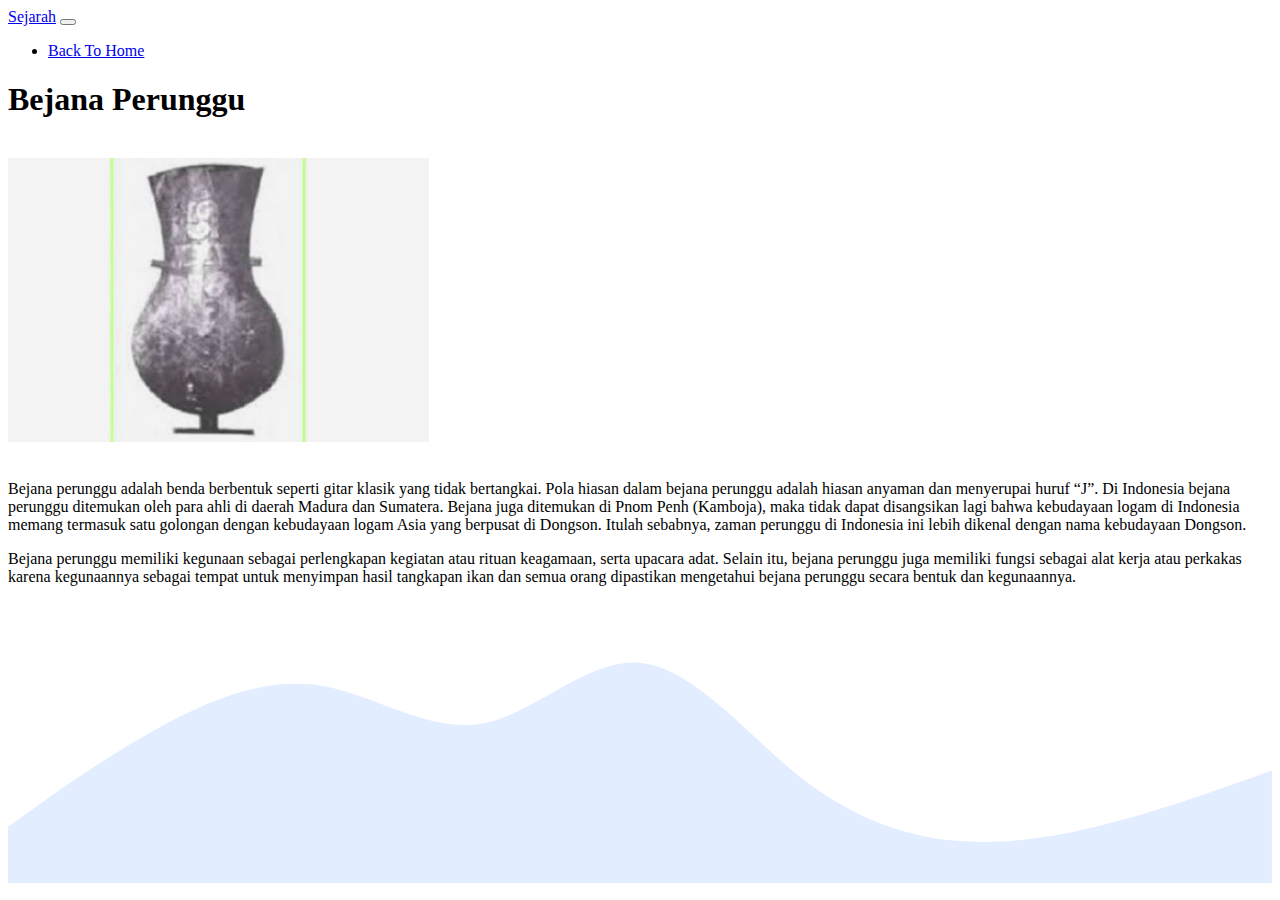
<file: gambar5.html>
<!doctype html>
<html lang="en">
  <head>
    <!-- Required meta tags -->
    <meta charset="utf-8">
    <meta name="viewport" content="width=device-width, initial-scale=1">

    <!-- Bootstrap CSS -->
    <link href="https://cdn.jsdelivr.net/npm/bootstrap@5.0.2/dist/css/bootstrap.min.css" rel="stylesheet" integrity="sha384-EVSTQN3/azprG1Anm3QDgpJLIm9Nao0Yz1ztcQTwFspd3yD65VohhpuuCOmLASjC" crossorigin="anonymous">
    <link rel="stylesheet" href="utama.css">
    <title>Kebudayaan Dongson | Perhiasaan Perunggu</title>
  </head>
  <body>
    <nav class="navbar navbar-expand-lg navbar-dark bg-primary">
        <div class="container">
          <a class="navbar-brand" href="#">Sejarah</a>
          <button class="navbar-toggler" type="button" data-bs-toggle="collapse" data-bs-target="#navbarNav" aria-controls="navbarNav" aria-expanded="false" aria-label="Toggle navigation">
            <span class="navbar-toggler-icon"></span>
          </button>
          <div class="collapse navbar-collapse" id="navbarNav">
            <ul class="navbar-nav ms">
              <!-- <li class="nav-item">
                <a class="nav-link active" aria-current="page" href="#">Gambar</a>
              </li>
              <li class="nav-item">
                <a class="nav-link" href="#about">Deskripsi</a>
              </li>
              <li class="nav-item">
                <a class="nav-link" href="#projects">Sejarah</a>
              </li>
            </li> -->
            <li class="nav-item">
              <a class="nav-link" href="index.html"  style="text-allign:right;">Back To Home</a>
            </li>
            </ul>
          </div>
        </div>
    </nav>
    <section id="blog-detail" style="background-color:#fff">
      <div class="container py-5">
        <div class="row">
          <div class="col-lg-8 mb-3 mx-auto"  id="inherite">
            <div class="rounded shadow-lg w-100">
              <div class="px-4 py-4">
                <h1>
                  Bejana Perunggu
                </h1>
                <br>
                <div>
                  <img src="gambar/gambar-bejana-perunggu-15.webp" class="w-100">
                </div>
                <br>
                <div>
                  <p>
                    Bejana perunggu adalah benda berbentuk seperti gitar klasik yang tidak bertangkai. Pola hiasan dalam bejana perunggu adalah hiasan anyaman dan menyerupai huruf “J”. Di Indonesia bejana perunggu ditemukan oleh para ahli di daerah Madura dan Sumatera. Bejana juga ditemukan di Pnom Penh (Kamboja), maka tidak dapat disangsikan lagi bahwa kebudayaan logam di Indonesia memang termasuk satu golongan dengan kebudayaan logam Asia yang berpusat di Dongson. Itulah sebabnya, zaman perunggu di Indonesia ini lebih dikenal dengan nama kebudayaan Dongson.
                  </p>
                  <p>
                    Bejana perunggu memiliki kegunaan sebagai perlengkapan kegiatan atau rituan keagamaan, serta upacara adat. Selain itu, bejana perunggu juga memiliki fungsi sebagai alat kerja atau perkakas karena kegunaannya sebagai tempat untuk menyimpan hasil tangkapan ikan dan semua orang dipastikan mengetahui bejana perunggu secara bentuk dan kegunaannya.
                  </p>
                </div>
              </div>
            </div>
          </div>
        </div>
      </div>
      <svg xmlns="http://www.w3.org/2000/svg" viewBox="0 0 1440 320"><path fill="#e2edff" fill-opacity="1" d="M0,256L30,234.7C60,213,120,171,180,138.7C240,107,300,85,360,96C420,107,480,149,540,138.7C600,128,660,64,720,69.3C780,75,840,149,900,197.3C960,245,1020,267,1080,272C1140,277,1200,267,1260,250.7C1320,235,1380,213,1410,202.7L1440,192L1440,320L1410,320C1380,320,1320,320,1260,320C1200,320,1140,320,1080,320C1020,320,960,320,900,320C840,320,780,320,720,320C660,320,600,320,540,320C480,320,420,320,360,320C300,320,240,320,180,320C120,320,60,320,30,320L0,320Z"></path></svg>
    </section>
    <!-- <section id="projects" style="background-color:#e2edff">
      <div class="container">
        <br>
        <div class="row text-center">
          <div class="col">
              <h2>Projects 1</h2>
          </div>
        </div>
        <br>
        <br>
        <div class="row">
          <div class="col-md-6">
            <img src="gambar/senjata-prasejarah-tembaga.jpg" width="600" height="450">
          </div>
          <div class="col-md-6">
            <img src="gambar/099700400_1512543931-bronze-age-iron-1.jpg" width="600" height="450">
          </div>
        </div>
      </div>
      <svg xmlns="http://www.w3.org/2000/svg" viewBox="0 0 1440 320"><path fill="#fff" fill-opacity="1" d="M0,256L30,234.7C60,213,120,171,180,138.7C240,107,300,85,360,96C420,107,480,149,540,138.7C600,128,660,64,720,69.3C780,75,840,149,900,197.3C960,245,1020,267,1080,272C1140,277,1200,267,1260,250.7C1320,235,1380,213,1410,202.7L1440,192L1440,320L1410,320C1380,320,1320,320,1260,320C1200,320,1140,320,1080,320C1020,320,960,320,900,320C840,320,780,320,720,320C660,320,600,320,540,320C480,320,420,320,360,320C300,320,240,320,180,320C120,320,60,320,30,320L0,320Z"></path></svg>
    </section> -->


    <!-- Optional JavaScript; choose one of the two! -->

    <!-- Option 1: Bootstrap Bundle with Popper -->
    <script src="https://cdn.jsdelivr.net/npm/bootstrap@5.0.2/dist/js/bootstrap.bundle.min.js" integrity="sha384-MrcW6ZMFYlzcLA8Nl+NtUVF0sA7MsXsP1UyJoMp4YLEuNSfAP+JcXn/tWtIaxVXM" crossorigin="anonymous"></script>

    <!-- Option 2: Separate Popper and Bootstrap JS -->
    <!--
    <script src="https://cdn.jsdelivr.net/npm/@popperjs/core@2.9.2/dist/umd/popper.min.js" integrity="sha384-IQsoLXl5PILFhosVNubq5LC7Qb9DXgDA9i+tQ8Zj3iwWAwPtgFTxbJ8NT4GN1R8p" crossorigin="anonymous"></script>
    <script src="https://cdn.jsdelivr.net/npm/bootstrap@5.0.2/dist/js/bootstrap.min.js" integrity="sha384-cVKIPhGWiC2Al4u+LWgxfKTRIcfu0JTxR+EQDz/bgldoEyl4H0zUF0QKbrJ0EcQF" crossorigin="anonymous"></script>
    -->
  </body>
</html>
</file>
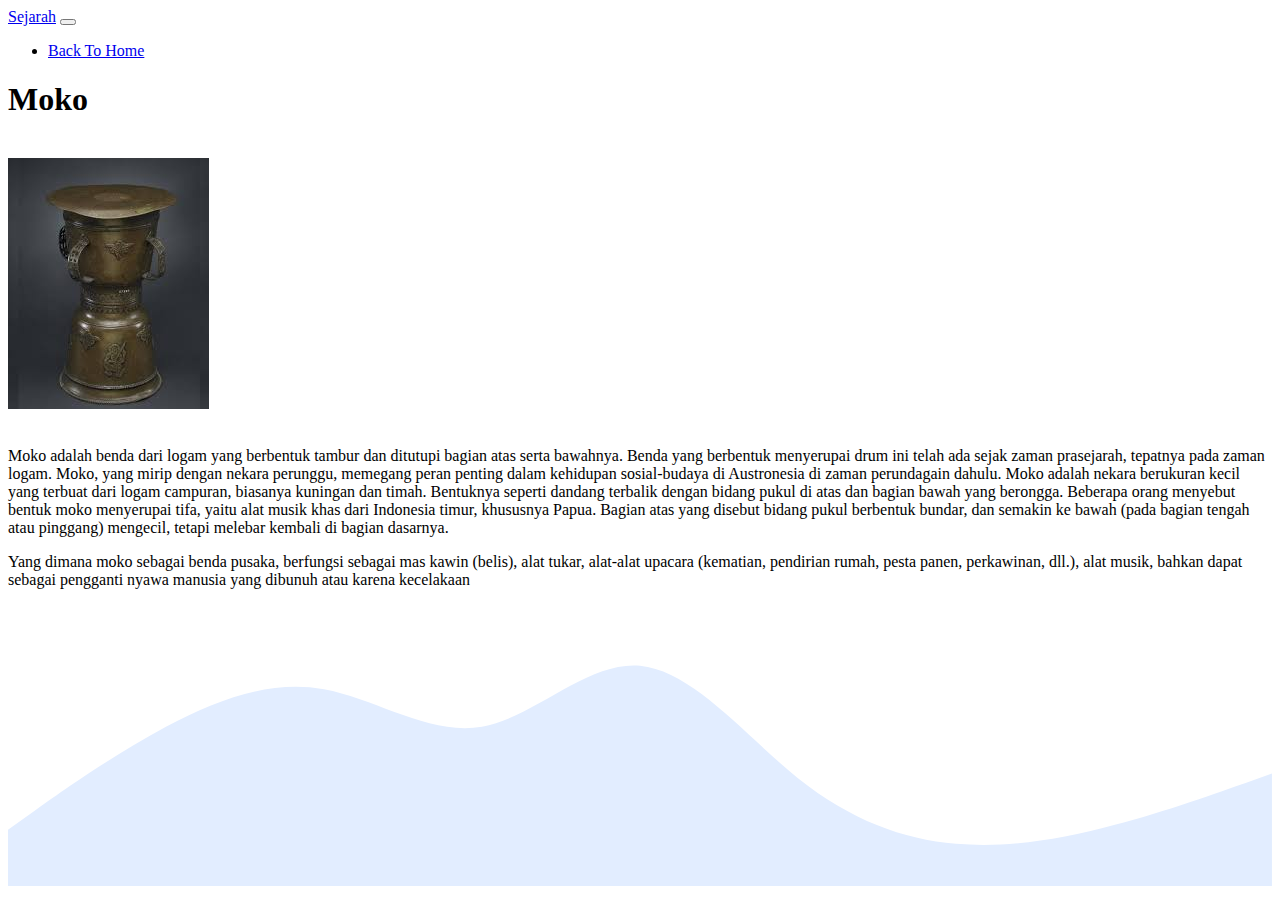
<file: gambar6.html>
<!doctype html>
<html lang="en">
  <head>
    <!-- Required meta tags -->
    <meta charset="utf-8">
    <meta name="viewport" content="width=device-width, initial-scale=1">

    <!-- Bootstrap CSS -->
    <link href="https://cdn.jsdelivr.net/npm/bootstrap@5.0.2/dist/css/bootstrap.min.css" rel="stylesheet" integrity="sha384-EVSTQN3/azprG1Anm3QDgpJLIm9Nao0Yz1ztcQTwFspd3yD65VohhpuuCOmLASjC" crossorigin="anonymous">
    <link rel="stylesheet" href="utama.css">
    <title>Kebudaayan Dongson | Manik-Manik</title>
  </head>
  <body>
    <nav class="navbar navbar-expand-lg navbar-dark bg-primary">
        <div class="container">
          <a class="navbar-brand" href="#">Sejarah</a>
          <button class="navbar-toggler" type="button" data-bs-toggle="collapse" data-bs-target="#navbarNav" aria-controls="navbarNav" aria-expanded="false" aria-label="Toggle navigation">
            <span class="navbar-toggler-icon"></span>
          </button>
          <div class="collapse navbar-collapse" id="navbarNav">
            <ul class="navbar-nav ms">
              <!-- <li class="nav-item">
                <a class="nav-link active" aria-current="page" href="#">Gambar</a>
              </li>
              <li class="nav-item">
                <a class="nav-link" href="#about">Deskripsi</a>
              </li>
              <li class="nav-item">
                <a class="nav-link" href="#projects">Sejarah</a>
              </li>
            </li> -->
            <li class="nav-item">
              <a class="nav-link" href="index.html"  style="text-allign:right;">Back To Home</a>
            </li>
            </ul>
          </div>
        </div>
    </nav>
    <section id="blog-detail" style="background-color:#fff">
      <div class="container py-5">
        <div class="row">
          <div class="col-lg-8 mb-3 mx-auto"  id="inherite">
            <div class="rounded shadow-lg w-100">
              <div class="px-4 py-4">
                <h1>
                  Moko
                </h1>
                <br>
                <div>
                  <img src="gambar/download (1).jpg" class="w-100">
                </div>
                <br>
                <div>
                  <p>
                    Moko adalah benda dari logam yang berbentuk tambur dan ditutupi bagian atas serta bawahnya. Benda yang berbentuk menyerupai drum ini telah ada sejak zaman prasejarah, tepatnya pada zaman logam. Moko, yang mirip dengan nekara perunggu, memegang peran penting dalam kehidupan sosial-budaya di Austronesia di zaman perundagain dahulu. Moko adalah nekara berukuran kecil yang terbuat dari logam campuran, biasanya kuningan dan timah. Bentuknya seperti dandang terbalik dengan bidang pukul di atas dan bagian bawah yang berongga. Beberapa orang menyebut bentuk moko menyerupai tifa, yaitu alat musik khas dari Indonesia timur, khususnya Papua. Bagian atas yang disebut bidang pukul berbentuk bundar, dan semakin ke bawah (pada bagian tengah atau pinggang) mengecil, tetapi melebar kembali di bagian dasarnya.
                  </p>
                  <p>
                    Yang dimana moko sebagai benda pusaka, berfungsi sebagai mas kawin (belis), alat tukar, alat-alat upacara (kematian, pendirian rumah, pesta panen, perkawinan, dll.), alat musik, bahkan dapat sebagai pengganti nyawa manusia yang dibunuh atau karena kecelakaan
                  </p>
                </div>
              </div>
            </div>
          </div>
        </div>
      </div>
      <svg xmlns="http://www.w3.org/2000/svg" viewBox="0 0 1440 320"><path fill="#e2edff" fill-opacity="1" d="M0,256L30,234.7C60,213,120,171,180,138.7C240,107,300,85,360,96C420,107,480,149,540,138.7C600,128,660,64,720,69.3C780,75,840,149,900,197.3C960,245,1020,267,1080,272C1140,277,1200,267,1260,250.7C1320,235,1380,213,1410,202.7L1440,192L1440,320L1410,320C1380,320,1320,320,1260,320C1200,320,1140,320,1080,320C1020,320,960,320,900,320C840,320,780,320,720,320C660,320,600,320,540,320C480,320,420,320,360,320C300,320,240,320,180,320C120,320,60,320,30,320L0,320Z"></path></svg>
    </section>
    <!-- <section id="projects" style="background-color:#e2edff">
      <div class="container">
        <br>
        <div class="row text-center">
          <div class="col">
              <h2>Projects 1</h2>
          </div>
        </div>
        <br>
        <br>
        <div class="row">
          <div class="col-md-6">
            <img src="gambar/senjata-prasejarah-tembaga.jpg" width="600" height="450">
          </div>
          <div class="col-md-6">
            <img src="gambar/099700400_1512543931-bronze-age-iron-1.jpg" width="600" height="450">
          </div>
        </div>
      </div>
      <svg xmlns="http://www.w3.org/2000/svg" viewBox="0 0 1440 320"><path fill="#fff" fill-opacity="1" d="M0,256L30,234.7C60,213,120,171,180,138.7C240,107,300,85,360,96C420,107,480,149,540,138.7C600,128,660,64,720,69.3C780,75,840,149,900,197.3C960,245,1020,267,1080,272C1140,277,1200,267,1260,250.7C1320,235,1380,213,1410,202.7L1440,192L1440,320L1410,320C1380,320,1320,320,1260,320C1200,320,1140,320,1080,320C1020,320,960,320,900,320C840,320,780,320,720,320C660,320,600,320,540,320C480,320,420,320,360,320C300,320,240,320,180,320C120,320,60,320,30,320L0,320Z"></path></svg>
    </section> -->


    <!-- Optional JavaScript; choose one of the two! -->

    <!-- Option 1: Bootstrap Bundle with Popper -->
    <script src="https://cdn.jsdelivr.net/npm/bootstrap@5.0.2/dist/js/bootstrap.bundle.min.js" integrity="sha384-MrcW6ZMFYlzcLA8Nl+NtUVF0sA7MsXsP1UyJoMp4YLEuNSfAP+JcXn/tWtIaxVXM" crossorigin="anonymous"></script>

    <!-- Option 2: Separate Popper and Bootstrap JS -->
    <!--
    <script src="https://cdn.jsdelivr.net/npm/@popperjs/core@2.9.2/dist/umd/popper.min.js" integrity="sha384-IQsoLXl5PILFhosVNubq5LC7Qb9DXgDA9i+tQ8Zj3iwWAwPtgFTxbJ8NT4GN1R8p" crossorigin="anonymous"></script>
    <script src="https://cdn.jsdelivr.net/npm/bootstrap@5.0.2/dist/js/bootstrap.min.js" integrity="sha384-cVKIPhGWiC2Al4u+LWgxfKTRIcfu0JTxR+EQDz/bgldoEyl4H0zUF0QKbrJ0EcQF" crossorigin="anonymous"></script>
    -->
  </body>
</html>
</file>
<file: utama.css>
.jumbotron {
    padding-top:2rem;
    background-color: #e2edff;
}
/* #inherite {
    background-color: #fff;
} */
</file>
